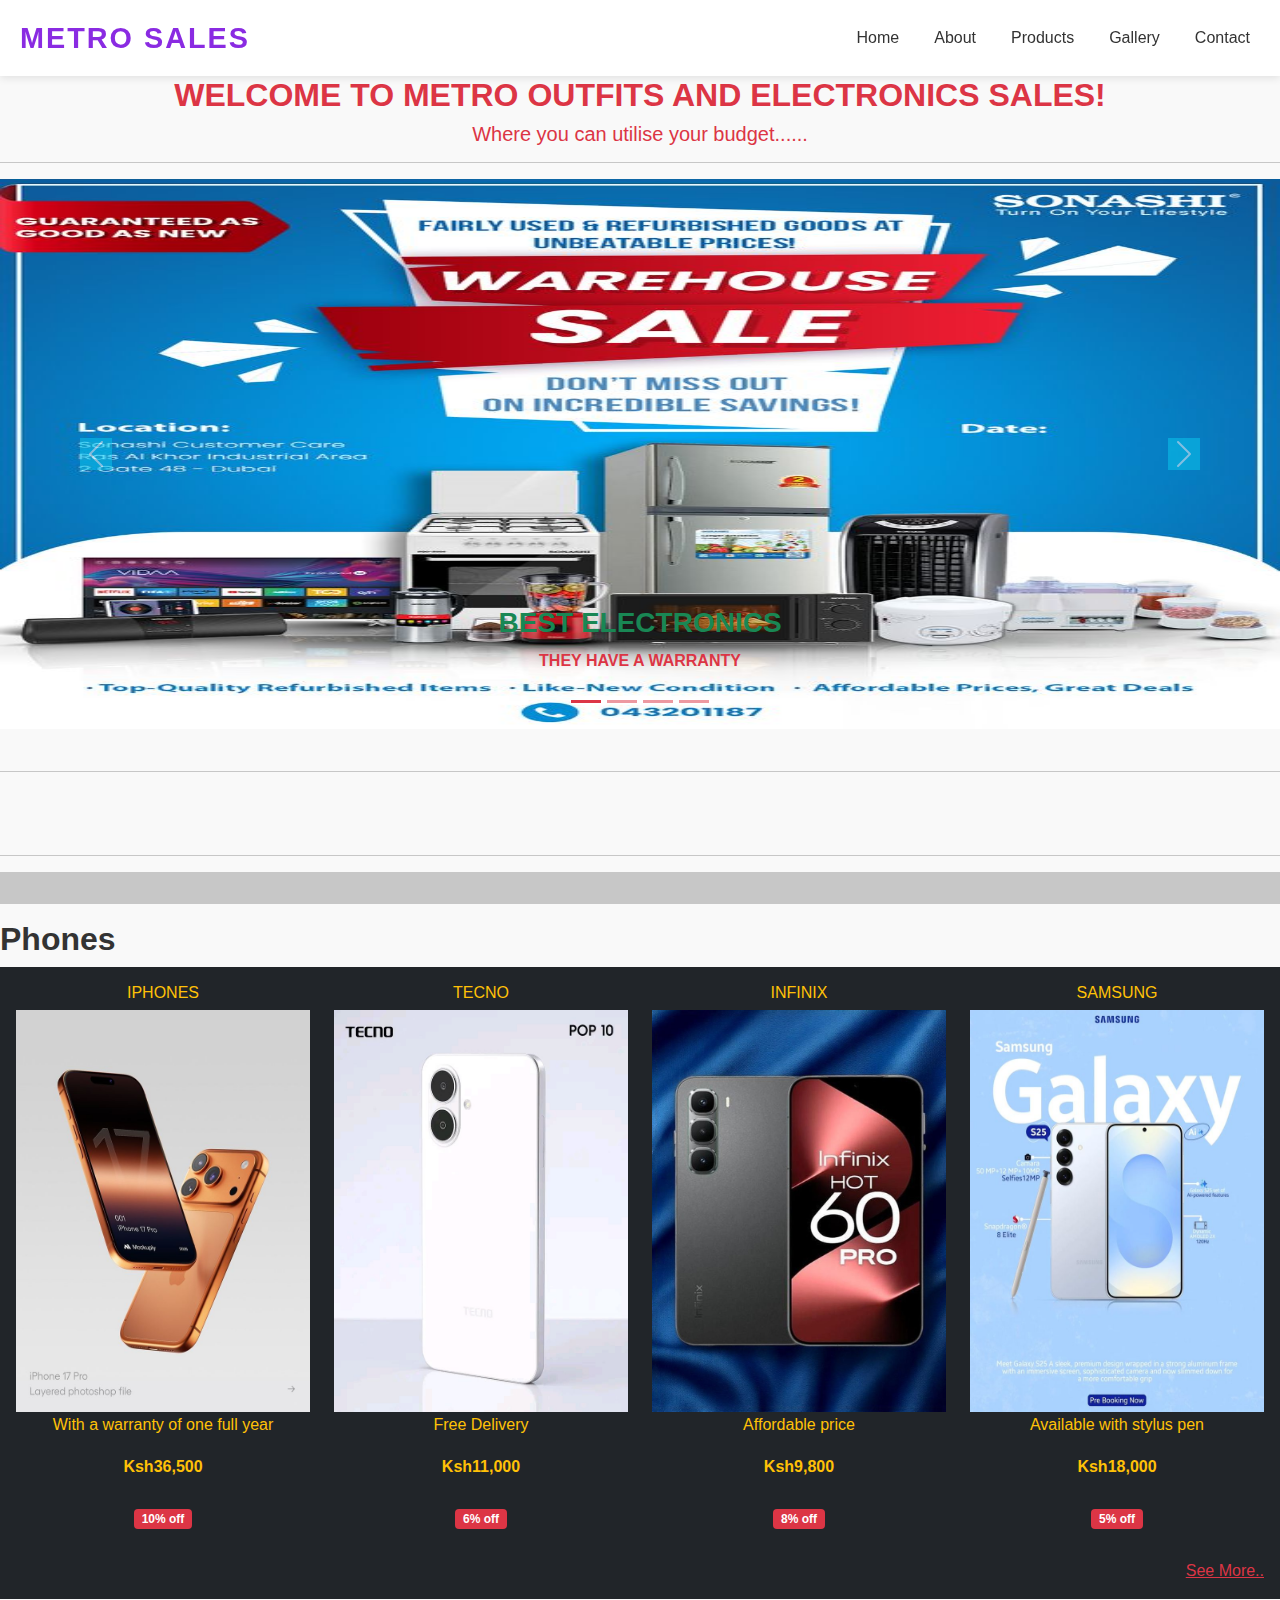
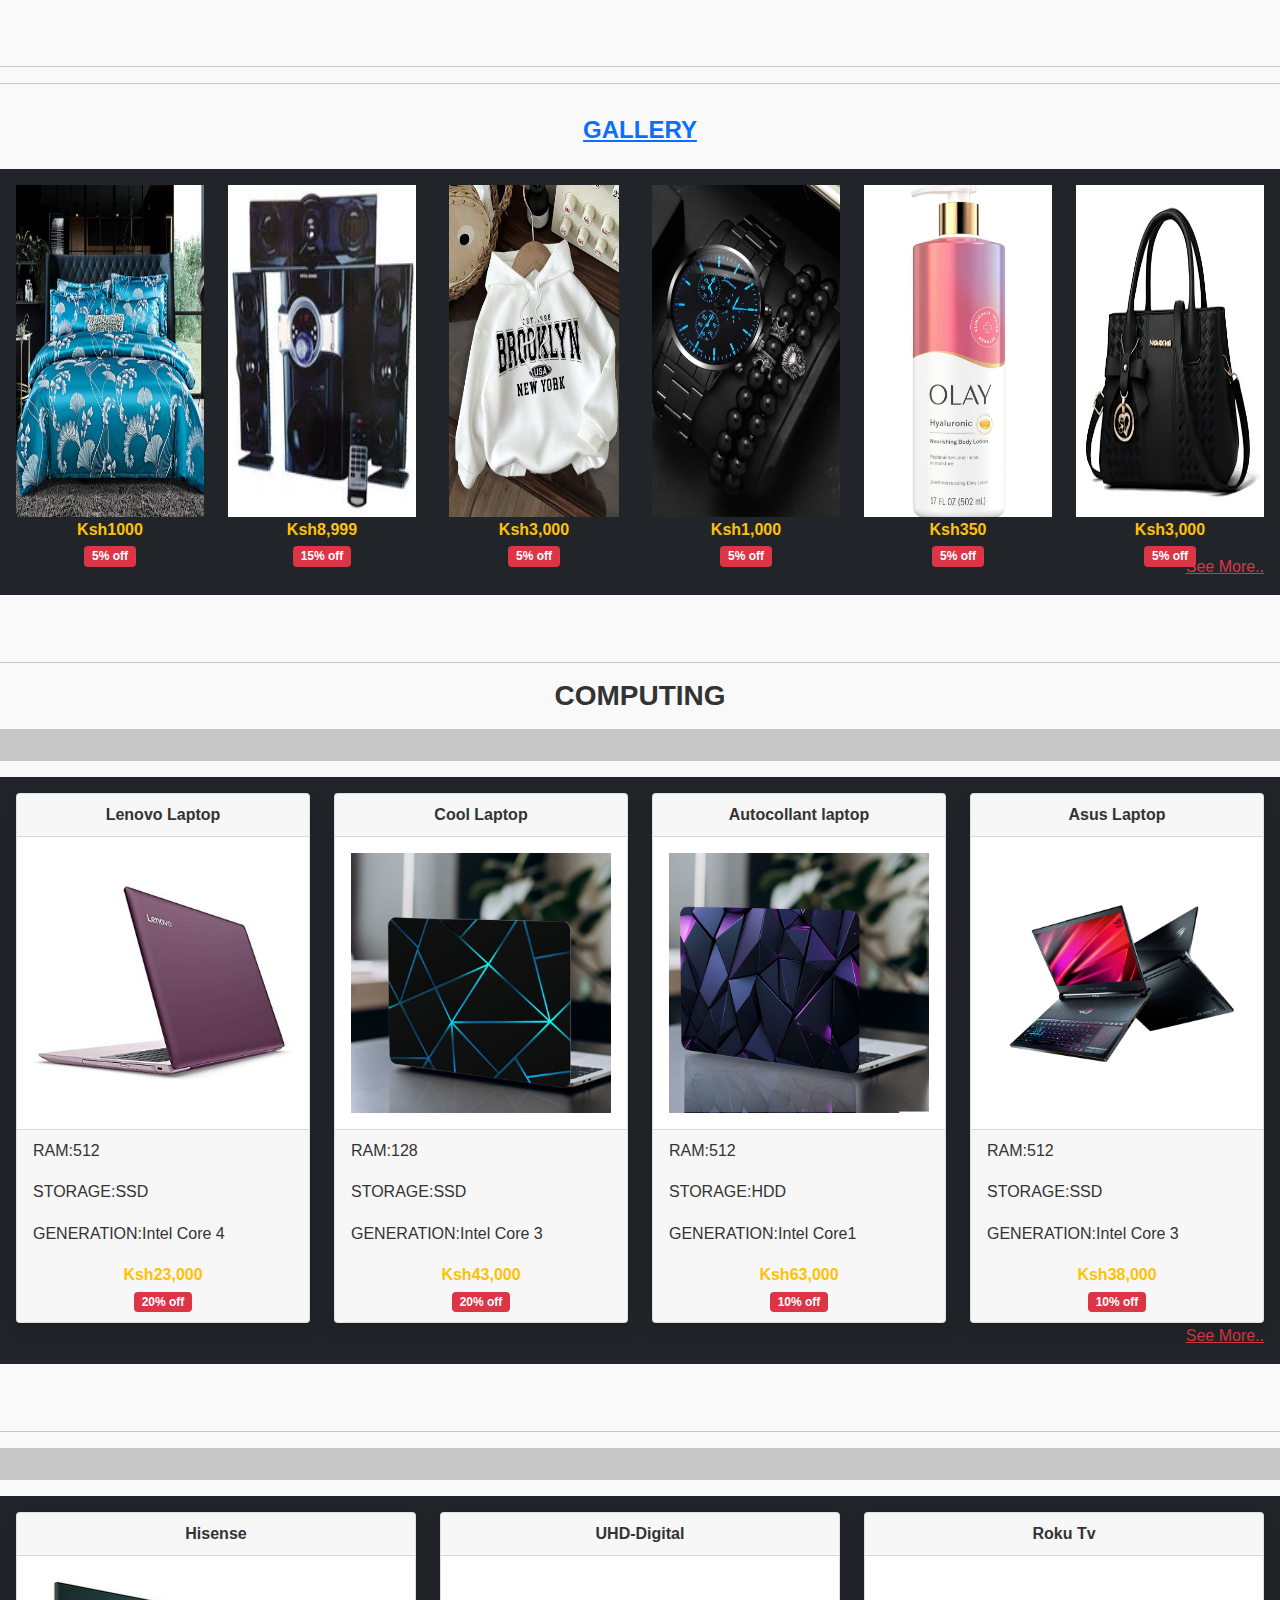
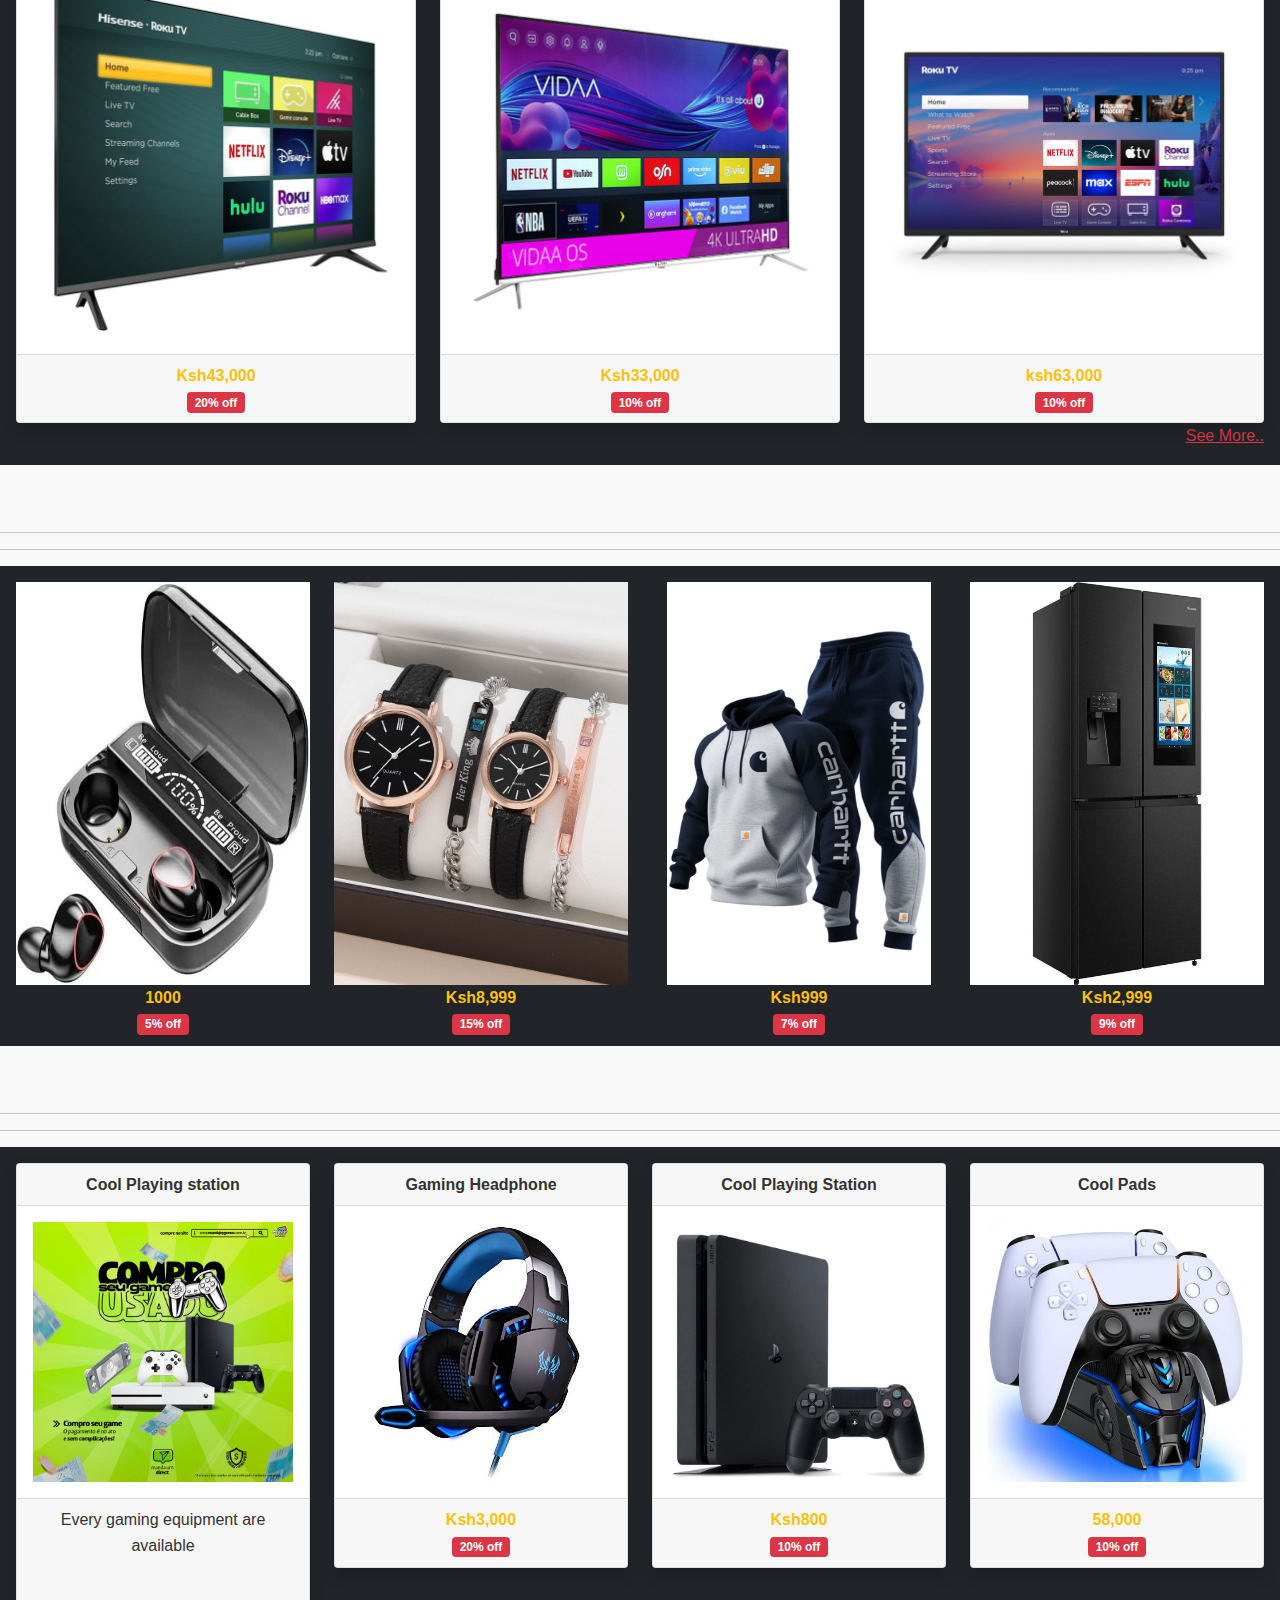
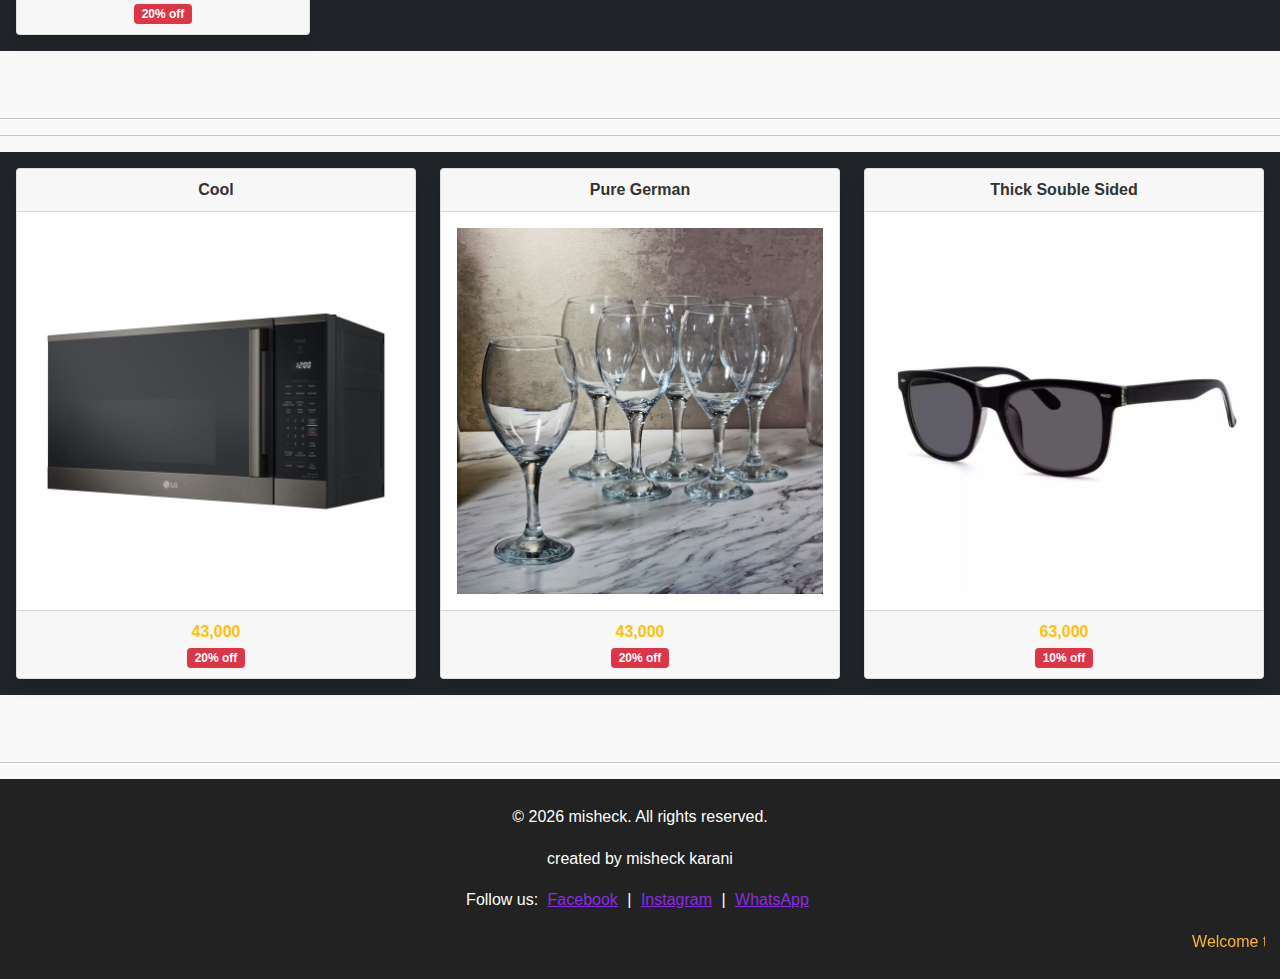
<file: index.html>
<!DOCTYPE html>
<html lang="en">
    <head>
      <meta charset="UTF-8">
      <meta name="viewport" content="width=device-width, initial-scale=1.0">
      <title>Home Page</title>
      <link rel="stylesheet" href="dist/css/bootstrap.css">
      <script src="dist/js/bootstrap.js"></script>
      <link rel="stylesheet" href="style.css">
    
    <style>
             /* Footer */
  footer { background:#222; color:#fff; padding:25px 15px; text-align:center;}
  footer a { color:#8a2be2; margin:0 5px; transition:0.3s;}
  footer a:hover { color:#f7b731;}
  footer marquee { color:#f7b731; margin-top:10px; display:block;}
  #nav{
    background-color: burlywood; color: crimson;
  }
</style>
<style>
  * { box-sizing: border-box; margin:0; padding:0; font-family: Arial,sans-serif;}
  body { background:#f9f9f9; color:#333; line-height:1.6;}

  /* Navbar */
  nav { display:flex; justify-content:space-between; align-items:center; padding:15px 20px; background:#fff; box-shadow:0 2px 8px rgba(0,0,0,0.1); position:sticky; top:0; z-index:100;}
  .logo { font-size:1.8rem; font-weight:bold; color:#8a2be2; letter-spacing:2px;}
  .nav-links { display:flex; gap:15px; align-items:center;}
  .nav-links a { text-decoration:none; color:#333; padding:5px 10px; border-radius:5px; transition:0.3s;}
  .nav-links a:hover { background:#8a2be2; color:#fff;}
  .login-btn, .profile-btn, .cart-btn { padding:5px 12px; border:none; background:#8a2be2; color:#fff; border-radius:5px; cursor:pointer; transition:0.3s;}
  .login-btn:hover, .profile-btn:hover, .cart-btn:hover { background:#6c1bbf;}

  /* Hamburger */
  .hamburger { display:none; flex-direction:column; cursor:pointer; gap:4px;}
  .hamburger div { width:25px; height:3px; background:#333;}


  /* Product Categories Buttons */
  .product-categories { display:flex; flex-wrap:wrap; justify-content:center; gap:20px; padding:50px 20px;}
  .category-btn { display:inline-block; padding:25px 35px; background:#8a2be2; color:#fff; font-size:1.2rem; border-radius:12px; text-decoration:none; transition:0.3s; text-align:center; width:180px;}
  .category-btn:hover { background:#6c1bbf; transform:scale(1.05); }

  /* Footer */
  footer { background:#222; color:#fff; padding:25px 15px; text-align:center;}
  footer a { color:#8a2be2; margin:0 5px; transition:0.3s;}
  footer a:hover { color:#f7b731;}
  footer marquee { color:#f7b731; margin-top:10px; display:block;}



  /* Responsive */
  @media(max-width:768px){ 
    .nav-links { display:none; flex-direction:column; background:#fff; position:absolute; top:60px; right:0; width:200px; box-shadow:0 2px 8px rgba(0,0,0,0.2); border-radius:5px;}
    .nav-links.active { display:flex;}
    .hamburger { display:flex;}
    .category-btn { width:45%; padding:20px; font-size:1rem;}
  }
 
</style>
</head>
<body>

<!-- Navbar -->
<nav>
  <div class="logo">METRO SALES</div>
  <div class="hamburger" id="hamburger"><div></div><div></div><div></div></div>
  <div class="nav-links" id="navLinks">
    <a href="index.html">Home</a>
    <a href="About.html">About</a>
    <a href="products.html">Products</a>
    <a href="gallery.html">Gallery</a>
    <a href="help.html">Contact</a>
   
  </div>
</nav>
        <!-- section one ends here --> 
         <!-- section 2 starts here -->
        <section class="text-danger">
            <h2 class="text-center "><b>WELCOME TO METRO OUTFITS AND ELECTRONICS SALES!</b></h2>
            <h5 class="text-center">Where you can utilise your budget...... </h5>
        </section>
       
        <hr><section class="row">
    <div class="col-lg-12">
        <div id="carouselExampleCaptions" class="carousel slide">
  <div class="carousel-indicators">
    <button type="button" data-bs-target="#carouselExampleCaptions" data-bs-slide-to="0" class="active bg-danger" aria-current="true" aria-label="Slide 1"></button>
    <button type="button" data-bs-target="#carouselExampleCaptions" data-bs-slide-to="1" aria-label="Slide 2" class="bg-danger"></button>
    <button type="button" data-bs-target="#carouselExampleCaptions" data-bs-slide-to="2" aria-label="Slide 3" class="bg-danger"></button>
    <button type="button" data-bs-target="#carouselExampleCaptions" data-bs-slide-to="3" aria-label="Slide 4" class="bg-danger"></button>
  </div>

  <div>
  <button class="carousel-control-prev" type="button" data-bs-target="#carouselExampleCaptions" data-bs-slide="prev">
    <span class="carousel-control-prev-icon bg-info" aria-hidden="true"></span>
    <span class="visually-hidden">Previous</span>
  </button>
  <button class="carousel-control-next" type="button" data-bs-target="#carouselExampleCaptions" data-bs-slide="next">
    <span class="carousel-control-next-icon bg-info" aria-hidden="true"></span>
    <span class="visually-hidden">Next</span>
  </button>
</div>
  <div class="carousel-inner">
    <div class="carousel-item active">
      <img src="ads/main2.jpg" class="d-block w-100" alt="..."  height="550px">
      <div class="carousel-caption d-none d-md-block">
        <h3 class="text-success"><b>BEST ELECTRONICS</b></h3>
        <p class="text-danger"><b>THEY HAVE A WARRANTY</b></p>
      </div>
    </div>
    <div class="carousel-item">
      <img src="ads/bedding2.jpg" class="d-block w-100" alt="..."  height="550px">
      <div class="carousel-caption d-none d-md-block">
        <h3 class="text-success"><b>COOL BEDDIINGS</b></h3>
        <p class="text-danger"><b>COMFY AND HIGH QUALITY</b></p>
      </div>
    </div>
    <div class="carousel-item">
      <img src="ads/computing.jpg" class="d-block w-100" alt="..." height="550px">
      <div class="carousel-caption d-none d-md-block">
        <h3 class="text-success"><b>HIGH STANDARDS LAPPTOPS</b></h3>
        <p class="text-danger"><b>HIGH QUALITY WITH DISCOUNTS</b></p>
      </div>
    </div>
    <div class="carousel-item">
      <img src="ads/phones.jpg" class="d-block w-100" alt="..." height="550px">
      <div class="carousel-caption d-none d-md-block">
        <h3 class="text-success"><b>LATEST PHONES</b></h3>
        <p class="text-danger"><b>HIGH QUALITY AND NEW FEATURES</b></p>
      </div>
    </div>

    
      </div>
  </div>
  </div>
  
  
</section><br><hr>
   
</section><br><br><hr>
        <!-- section 2 ends here -->
         <!-- section 3 starts here -->
         <hr class="p-3 text-center"><h2><b>Phones</b></h2>
        <section class="row p-3 bg-dark text-warning" >
            <div class="col-lg-3 text-center">
                <h6 >IPHONES</h6>
                <img src="images/iPhone 17 Pro Max 256gb - Laranja-cósmico.jpg" alt="bath1" height="70%" width="100%" id="hover">
                
                <p>With a warranty of one full year</p>
                <p></p>
                
                <b class="text-warning">Ksh36,500</b><br><br>

                <span class="badge bg-danger">10% off</span>
            </div>
            <div class="col-lg-3 text-center">
                <h6>TECNO</h6>
                <img src="images/Tecno Pop 10 2025 🥳.jpg" alt="bath2"  height="70%" width="100%" id="hover" >
                
                <p>Free Delivery</p>
                
                <b class="text-warning">Ksh11,000</b><br><br>

                <span class="badge bg-danger">6% off</span>
            </div>
            <div class="col-lg-3 text-center">
                <h6>INFINIX</h6>
                <img src="images/Smartphone HOT 60 Pro 256GB 8GB RAM – Tela 6_78_….jpg" alt="bath3"  height="70%" width="100%"id="hover">
                
                <p>Affordable price</p>
                
                <b class="text-warning">Ksh9,800</b><br><br>

                <span class="badge bg-danger">8% off</span>
            </div>
            <div class="col-lg-3 text-center">
                <h6>SAMSUNG</h6>
                <img src="images/Samsung phone advertising poster design_..📱…" alt="bath4"  height="70%" width="100%"id="hover">
                
                <p>Available with stylus pen</p>
                
                <b class="text-warning">Ksh18,000</b><br><br>

                <span class="badge bg-danger">5% off</span>
            </div>
            <a href="Phones.html" class="text-end text-danger">See More..</a>
        </section><br><br><hr>
        <!-- section 3 ends here -->
        <!-- section 4 starts here -->
        <hr><a href=""><h4 class="p-3 text-center"><b>GALLERY</b></h4></a>
        
        <section class="row p-3 bg-dark" id="back">
            <div class="col-lg-2 text-center bg-dark text-warning">
                <img src="beddings/duvet9.jpg" alt="fries" height="90%" width="100%" id="hover"><br>
                <b class="text-warning">Ksh1000</b><br>
                <span class="badge bg-danger">5% off</span>
            </div>

            <div class="col-lg-2 text-center">
                <img src="electronics/woover1.jpg" alt="soap" height="90%" width="100%"id="hover"><br>
                <b class="text-warning">Ksh8,999</b><br>
                <span class="badge bg-danger">15% off</span>
            </div>

            <div class="col-lg-2 text-center">
                <img src="fashion/hoodie5w.jpg" alt="perfume4" height="90%" width="90%" id="hover"><br>
                <b class="text-warning">Ksh3,000</b><br>
                <span class="badge bg-danger">5% off</span>
            </div>

            <div class="col-lg-2 text-center">
                <img src="images/watch1.jpg" alt="watch1" height="90%" width="100%" id="hover"><br>
                <b class="text-warning">Ksh1,000</b><br>
                <span class="badge bg-danger">5% off</span>
            </div>

            <div class="col-lg-2 text-center">
                <img src="images/OLAY Nourishing Hydrating Hyaluronic Acid Body….jpg" alt="OLAY" height="90%" width="100%" id="hover"><br>
                <b class="text-warning">Ksh350</b><br>
                <span class="badge bg-danger">5% off</span>
            </div>

            <div class="col-lg-2 text-center">
                <img src="images/Elegant & stylish ladies handbag with a chic brown….jpg" alt="phone4" height="90%" width="100%" id="hover"><br>
                <b class="text-warning">Ksh3,000</b><br>
                <span class="badge bg-danger">5% off</span>
            </div>
             <a href="gallery.html" class="text-end text-danger">See More..</a>
        </section><br><br><hr>
        <!-- section 4 ends here -->
         <!-- section 5 starts here -->
          <h3 class="text-center"><b>COMPUTING</b></h3>
        <hr class="p-3" ><section class="row p-3 bg-dark">
            <div class="col-lg-3 text-center">
                <!-- below is the div carring the card and its content -->
                <div class="card shadow text-">
                    <!-- below is the div with header section -->
                     <div class="card-header text-center"><b>Lenovo Laptop</b></div>

                      <!-- beloow is div containing body section card -->
                  <div class="card-body">
                    <img src="images/The Lenovo IdeaPad 330 15_6_ Premium Business….jpg" alt="" height="900%" width="100%" id="hover"> 
                  </div>
                  <!-- below is the div with the footer section of  card -->
                   <div class="card-footer">
                        <p class="text-start">RAM:512</p>
                        <P class="text-start">STORAGE:SSD</P>
                        <P class="text-start">GENERATION:Intel Core 4</P>
                        <b class="text-warning text-center">Ksh23,000</b> <br>

                         <span class="badge bg-danger ">20% off</span>
                  </div>
                </div>
            </div>
            
            <div class="col-lg-3 text-center" >
                <!-- below is the div carring the card and its content -->
                 <div class="card shadow">
                    <!-- below is the div with header section -->
                     <div class="card-header text-center"><b>Cool Laptop</b></div>

                     <!-- beloow is div containing body section card -->
                  <div class="card-body">
                    <img src="images/Étiquette autocollante en vinyle pour ordinateur….jpg" alt="" height="90%" width="100%" id="hover"> 
                  </div>
                <!-- below is the div with the footer section of  card -->
                 <div class="card-footer">
                    <p class="text-start">RAM:128</p>
                    <P class="text-start">STORAGE:SSD</P>
                    <P class="text-start">GENERATION:Intel Core 3</P>
                    <b class="text-warning text-center">Ksh43,000</b> <br>

                    <span class="badge bg-danger ">20% off</span>
                </div>
                     
                 </div>

                 
            </div>
             <div class="col-lg-3 text-center">
                <!-- below is the div carring the card and its content -->
                 <div class="card shadow">
                    <!-- below is the div with header section -->
                     <div class="card-header text-center"><b>Autocollant laptop</b></div>

                      <!-- beloow is div containing body section card -->
                  <div class="card-body">
                    <img src="images/Autocollant beige pour ordinateur portable en….jpg" alt="" height="90%" width="100%" id="hover"> 
                  </div>
                <!-- below is the div with the footer section of  card -->
                 <div class="card-footer">
                    <p class="text-start">RAM:512</p>
                    <P class="text-start">STORAGE:HDD</P>
                    <P class="text-start">GENERATION:Intel Core1</P>
                    <b class="text-warning text-center">Ksh63,000</b> <br>

                    <span class="badge bg-danger ">10% off</span>
                </div>
                 </div>

                
            </div>
            
             <div class="col-lg-3 text-center">
                <!-- below is the div carring the card and its content -->
                 <div class="card shadow">
                    <!-- below is the div with header section -->
                     <div class="card-header text-center"><b>Asus Laptop</b></div>

                     <!-- beloow is div containing body section card -->
                  <div class="card-body">
                    <img src="images/ASUS ROG Zephyrus S on Behance.jpg" alt="" height="90%" width="100%" id="hover"> 
                  </div>
                <!-- below is the div with the footer section of  card -->
                 <div class="card-footer">
                    <p class="text-start">RAM:512</p>
                    <P class="text-start">STORAGE:SSD</P>
                    <P class="text-start">GENERATION:Intel Core 3</P>
                    <b class="text-warning text-center">Ksh38,000</b> <br>

                    <span class="badge bg-danger ">10% off</span>
                </div>
                 </div>

                 
            </div>
             <a href="computing.html" class="text-end text-danger">See More..</a>
        </section><br><br><hr>
        <!-- section 5 ends here -->

        <!--section 6 starts here  -->
        <hr  class="p-3"><section class="row p-3 bg-dark">
            <div class="col-lg-4 text-center">
                <!-- below is the div carring the card and its content -->
                <div class="card shadow">
                    <!-- below is the div with header section -->
                     <div class="card-header text-center"><b>Hisense</b></div>

                      <!-- beloow is div containing body section card -->
                  <div class="card-body">
                    <img src="images/Hisense 40_ Class 1080p FHD LED LCD Roku Smart TV….jpg" alt="" height="900%" width="100%" id="hover"> 
                  </div>
                  <!-- below is the div with the footer section of  card -->
                   <div class="card-footer">
                       
                        <b class="text-warning text-center">Ksh43,000</b> <br>

                         <span class="badge bg-danger ">20% off</span>
                  </div>
                </div>
            </div>
            
            <div class="col-lg-4 text-center" >
                <!-- below is the div carring the card and its content -->
                 <div class="card shadow">
                    <!-- below is the div with header section -->
                     <div class="card-header text-center"><b>UHD-Digital</b></div>

                     <!-- beloow is div containing body section card -->
                  <div class="card-body">
                    <img src="images/OEM ODM 4K digital uhd flat screen tv 75 inch….jpg" alt="" height="90%" width="100%" id="hover"> 
                  </div>
                <!-- below is the div with the footer section of  card -->
                 <div class="card-footer">
                    
                    <b class="text-warning text-center">Ksh33,000</b> <br>

                    <span class="badge bg-danger ">10% off</span>
                </div>
                     
                 </div>

                 
            </div>
             <div class="col-lg-4 text-center">
                <!-- below is the div carring the card and its content -->
                 <div class="card shadow">
                    <!-- below is the div with header section -->
                     <div class="card-header text-center"><b>Roku Tv</b></div>

                      <!-- beloow is div containing body section card -->
                  <div class="card-body">
                    <img src="images/Buy Roku 40-Inch 1080p Full HD Smart Roku TV with….jpg" alt="" height="90%" width="100%" id="hover"> 
                  </div>
                <!-- below is the div with the footer section of  card -->
                 <div class="card-footer">
                    
                    <b class="text-warning text-center">ksh63,000</b> <br>

                    <span class="badge bg-danger ">10% off</span>
                </div>
                 </div>

                
            </div>
             <a href="electronics.html" class="text-end text-danger">See More..</a>
        </section><br><br><hr>
        <!-- section 6 ends here -->
        <!-- sectioon 7 starts here -->
    <hr> <section class="row p-3 bg-dark">
            <div class="col-lg-3 text-center">
                <img src="images/airpods.jpg" alt="fries" height="90%" width="100%" id="hover"><br>
                <b class="text-warning">1000</b><br>
                <span class="badge bg-danger">5% off</span>
            </div>

            <div class="col-lg-3 text-center">
                <img src="images/couple.jpg" alt="soap" height="90%" width="100%" id="hover"><br>
                <b class="text-warning">Ksh8,999</b><br>
                <span class="badge bg-danger">15% off</span>
            </div>

            <div class="col-lg-3 text-center">
                <img src="images/cloth1.jpg" alt="perfume4" height="90%" width="90%" id="hover"><br>
                <b class="text-warning">Ksh999</b><br>
                <span class="badge bg-danger">7% off</span>
            </div>

            <div class="col-lg-3 text-center">
                <img src="images/fridge.jpg" alt="watch1" height="90%" width="100%" id="hover"><br>
                <b class="text-warning">Ksh2,999</b><br>
                <span class="badge bg-danger">9% off</span>
            </div>
           
             </section><br><br><hr>
        <!-- section 7 ends here -->
        <!-- section 8 starts here -->
             <hr><section class="row p-3 bg-dark">
            <div class="col-lg-3 text-center">
                <!-- below is the div carring the card and its content -->
                <div class="card shadow">
                    <!-- below is the div with header section -->
                     <div class="card-header text-center"><b>Cool Playing station</b></div>

                      <!-- beloow is div containing body section card -->
                  <div class="card-body">
                    <img src="images/gaming.jpg" alt="" height="90%" width="100%" id="hover"> 
                  </div>
                  <!-- below is the div with the footer section of  card -->
                   <div class="card-footer">
                        <p>Every gaming equipment are available</p>
                        <b class="text-warning text-center"></b> <br>

                         <span class="badge bg-danger ">20% off</span>
                  </div>
                </div>
            </div>
            
            <div class="col-lg-3 text-center" >
                <!-- below is the div carring the card and its content -->
                 <div class="card shadow">
                    <!-- below is the div with header section -->
                     <div class="card-header text-center"><b> Gaming Headphone</b></div>

                     <!-- beloow is div containing body section card -->
                  <div class="card-body">
                    <img src="images/pads (2).jpg" alt="" height="90%" width="100%" id="hover"> 
                  </div>
                <!-- below is the div with the footer section of  card -->
                 <div class="card-footer">
                    
                    <b class="text-warning text-center">Ksh3,000</b> <br>

                    <span class="badge bg-danger ">20% off</span>
                </div>
                     
                 </div>

                 
            </div>
             <div class="col-lg-3 text-center">
                <!-- below is the div carring the card and its content -->
                 <div class="card shadow">
                    <!-- below is the div with header section -->
                     <div class="card-header text-center"><b>Cool Playing Station</b></div>

                      <!-- beloow is div containing body section card -->
                  <div class="card-body">
                    <img src="images/PS4 PLAYSTATION SONY SLIM 500 gb + 1 JOGO - ENVIO….jpg" alt="" height="90%" width="100%" id="hover"> 
                  </div>
                <!-- below is the div with the footer section of  card -->
                 <div class="card-footer">
                   
                    <b class="text-warning text-center">Ksh800</b> <br>

                    <span class="badge bg-danger ">10% off</span>
                </div>
                 </div>

                
            </div>
            
             <div class="col-lg-3 text-center">
                <!-- below is the div carring the card and its content -->
                 <div class="card shadow">
                    <!-- below is the div with header section -->
                     <div class="card-header text-center"><b>Cool Pads</b></div>

                     <!-- beloow is div containing body section card -->
                  <div class="card-body">
                    <img src="images/pads (1).jpg" alt="" height="90%" width="100%" id="hover"> 
                  </div>
                <!-- below is the div with the footer section of  card -->
                 <div class="card-footer">
                    
                    <b class="text-warning text-center">58,000</b> <br>

                    <span class="badge bg-danger ">10% off</span>
                </div>
                 </div>

                 
            </div>
            
        </section><br><br><hr>
        <!-- section 5 ends here -->

        <!--section 6 starts here  -->
        <hr><section class="row p-3 bg-dark">
            <div class="col-lg-4 text-center">
                <!-- below is the div carring the card and its content -->
                <div class="card shadow">
                    <!-- below is the div with header section -->
                     <div class="card-header text-center"><b>Cool</b></div>

                      <!-- beloow is div containing body section card -->
                  <div class="card-body">
                    <img src="images/microwave.jpg" alt="" height="900%" width="100%" id="hover"> 
                  </div>
                  <!-- below is the div with the footer section of  card -->
                   <div class="card-footer">
                        
                        <b class="text-warning text-center">43,000</b> <br>

                         <span class="badge bg-danger ">20% off</span>
                  </div>
                </div>
            </div>
            
            <div class="col-lg-4 text-center" >
                <!-- below is the div carring the card and its content -->
                 <div class="card shadow">
                    <!-- below is the div with header section -->
                     <div class="card-header text-center"><b>Pure German</b></div>

                     <!-- beloow is div containing body section card -->
                  <div class="card-body">
                    <img src="images/glass1.jpg" alt="" height="90%" width="100%" id="hover"> 
                  </div>
                <!-- below is the div with the footer section of  card -->
                 <div class="card-footer">
                  
                    <b class="text-warning text-center">43,000</b> <br>

                    <span class="badge bg-danger ">20% off</span>
                </div>
                     
                 </div>

                 
            </div>
             <div class="col-lg-4 text-center">
                <!-- below is the div carring the card and its content -->
                 <div class="card shadow">
                    <!-- below is the div with header section -->
                     <div class="card-header text-center"><b>Thick Souble Sided</b></div>

                      <!-- beloow is div containing body section card -->
                  <div class="card-body">
                    <img src="images/Eyekeeper sunglasses reading glasses readers daily….jpg" alt="" height="90%" width="100%" id="hover"> 
                  </div>
                <!-- below is the div with the footer section of  card -->
                 <div class="card-footer">
                    
                    <b class="text-warning text-center">63,000</b> <br>

                    <span class="badge bg-danger ">10% off</span>
                </div>
                 </div>

                
            </div>
           
        </section><br><br><hr>
        <!-- section 8 ends here -->

    
<!-- Footer -->
<footer>
  <p>© 2026 misheck. All rights reserved.</p>
  <p>created by misheck karani</p>
  <p>Follow us: <a href="http://Facebook">Facebook</a> | <a href="http://Instagram">Instagram</a> | <a href="#">WhatsApp</a></p>
  <marquee>Welcome to Metro – supermarket and elegance in every product!</marquee>
</footer>
        

         
    
    </body>
</html>
</file>
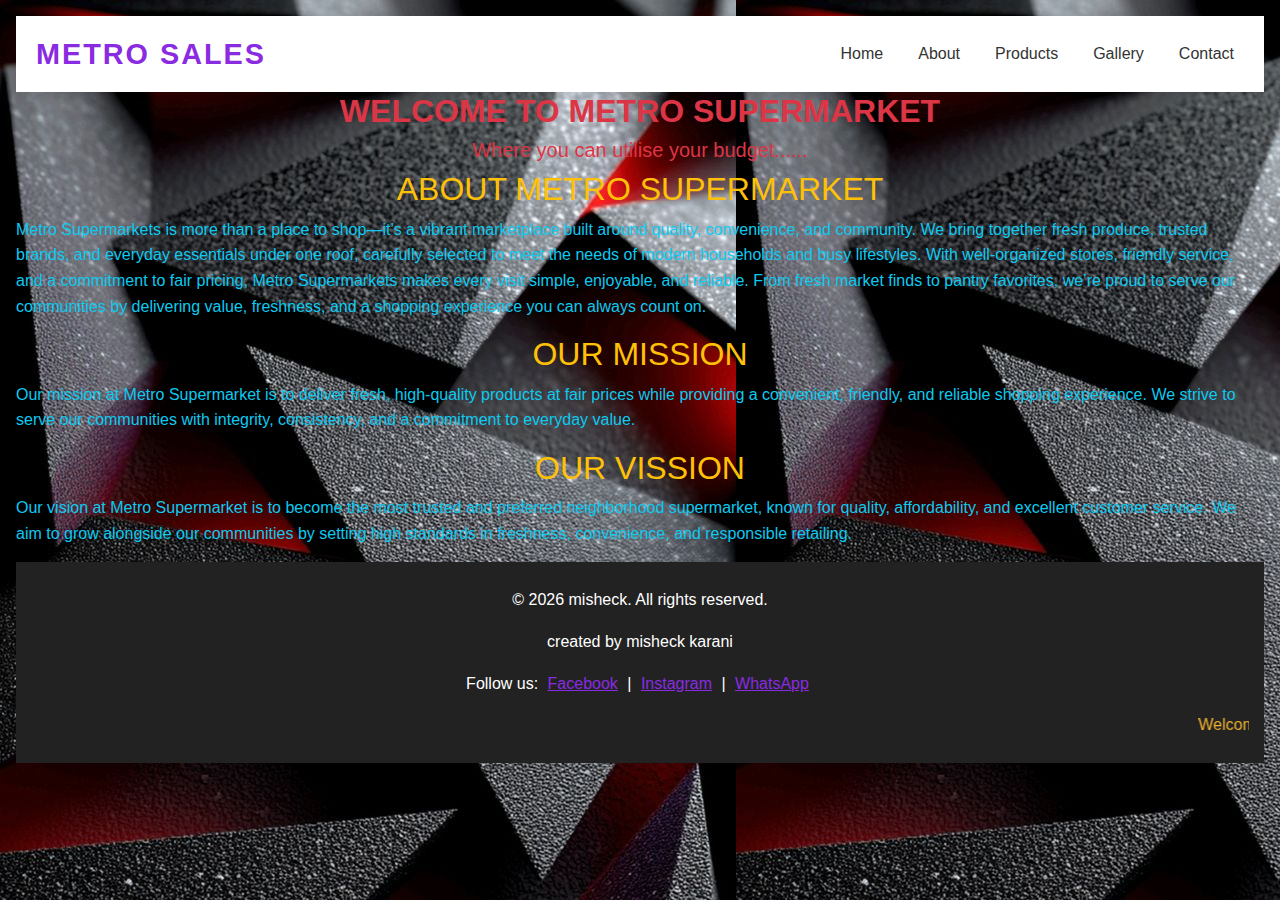
<file: About.html>
<hhtml>

    <head>
        <title>Awosome about page</title>

        <link rel="stylesheet" href="dist/css/bootstrap.css">
      <script src="dist/js/bootstrap.js"></script>
      <link rel="stylesheet" href="style.css">
    </head>

    
   
         <style>
  * { box-sizing: border-box; margin:0; padding:0; font-family: Arial,sans-serif;}
  body { background:#f9f9f9; color:#333; line-height:1.6;}

  /* Navbar */
  nav { display:flex; justify-content:space-between; align-items:center; padding:15px 20px; background:#fff; box-shadow:0 2px 8px rgba(0,0,0,0.1); position:sticky; top:0; z-index:100;}
  .logo { font-size:1.8rem; font-weight:bold; color:#8a2be2; letter-spacing:2px;}
  .nav-links { display:flex; gap:15px; align-items:center;}
  .nav-links a { text-decoration:none; color:#333; padding:5px 10px; border-radius:5px; transition:0.3s;}
  .nav-links a:hover { background:#8a2be2; color:#fff;}
  .login-btn, .profile-btn, .cart-btn { padding:5px 12px; border:none; background:#8a2be2; color:#fff; border-radius:5px; cursor:pointer; transition:0.3s;}
  .login-btn:hover, .profile-btn:hover, .cart-btn:hover { background:#6c1bbf;}

  /* Hamburger */
  .hamburger { display:none; flex-direction:column; cursor:pointer; gap:4px;}
  .hamburger div { width:25px; height:3px; background:#333;}


  /* Product Categories Buttons */
  .product-categories { display:flex; flex-wrap:wrap; justify-content:center; gap:20px; padding:50px 20px;}
  .category-btn { display:inline-block; padding:25px 35px; background:#8a2be2; color:#fff; font-size:1.2rem; border-radius:12px; text-decoration:none; transition:0.3s; text-align:center; width:180px;}
  .category-btn:hover { background:#6c1bbf; transform:scale(1.05); }

  /* Footer */
  footer { background:#222; color:#fff; padding:25px 15px; text-align:center;}
  footer a { color:#8a2be2; margin:0 5px; transition:0.3s;}
  footer a:hover { color:#f7b731;}
  footer marquee { color:#f7b731; margin-top:10px; display:block;}



  /* Responsive */
  @media(max-width:768px){ 
    .nav-links { display:none; flex-direction:column; background:#fff; position:absolute; top:60px; right:0; width:200px; box-shadow:0 2px 8px rgba(0,0,0,0.2); border-radius:5px;}
    .nav-links.active { display:flex;}
    .hamburger { display:flex;}
    .category-btn { width:45%; padding:20px; font-size:1rem;}
  }
 
</style>
</head>
<body class="p-3 text-info"  id="help">

<!-- Navbar -->
<nav>
  <div class="logo">METRO SALES</div>
  <div class="hamburger" id="hamburger"><div></div><div></div><div></div></div>
  <div class="nav-links" id="navLinks">
    <a href="index.html">Home</a>
    <a href="About.html">About</a>
    <a href="products.html">Products</a>
    <a href="gallery.html">Gallery</a>
    <a href="help.html">Contact</a>
    
   
  </div>
</nav>

          <section class="text-danger" id="back2">
            <h2 class="text-center "><b>WELCOME TO METRO SUPERMARKET</b></h2>
            <h5 class="text-center">Where you can utilise your budget...... </h5>
        </section>

        <h2 class="text-center text-warning">ABOUT METRO SUPERMARKET</h2>
        <p>Metro Supermarkets is more than a place to shop—it’s a vibrant marketplace built around quality, convenience, and community. We bring together fresh produce, trusted brands, and everyday essentials under one roof, carefully selected to meet the needs of modern households and busy lifestyles. With well-organized stores, friendly service, and a commitment to fair pricing, Metro Supermarkets makes every visit simple, enjoyable, and reliable. From fresh market finds to pantry favorites, we’re proud to serve our communities by delivering value, freshness, and a shopping experience you can always count on.</p>

        <h2 class="text-center text-warning">OUR MISSION</h2>
        <p>Our mission at Metro Supermarket is to deliver fresh, high-quality products at fair prices while providing a convenient, friendly, and reliable shopping experience. We strive to serve our communities with integrity, consistency, and a commitment to everyday value.</p>

        <h2 class="text-center text-warning">OUR VISSION</h2>
        <p>Our vision at Metro Supermarket is to become the most trusted and preferred neighborhood supermarket, known for quality, affordability, and excellent customer service. We aim to grow alongside our communities by setting high standards in freshness, convenience, and responsible retailing.</p>


        <!-- Footer -->
            <style>
             /* Footer */
  footer { background:#222; color:#fff; padding:25px 15px; text-align:center;}
  footer a { color:#8a2be2; margin:0 5px; transition:0.3s;}
  footer a:hover { color:#f7b731;}
  footer marquee { color:#f7b731; margin-top:10px; display:block;}
        </style>
<footer>
  <p>© 2026 misheck. All rights reserved.</p>
  <p>created by misheck karani</p>
  <p>Follow us: <a href="http://Facebook">Facebook</a> | <a href="http://Instagram">Instagram</a> | <a href="#">WhatsApp</a></p>
  <marquee>Welcome to Metro – supermarket and elegance in every product!</marquee>
</footer>
        
    
       
    </body>
</hhtml>
</file>
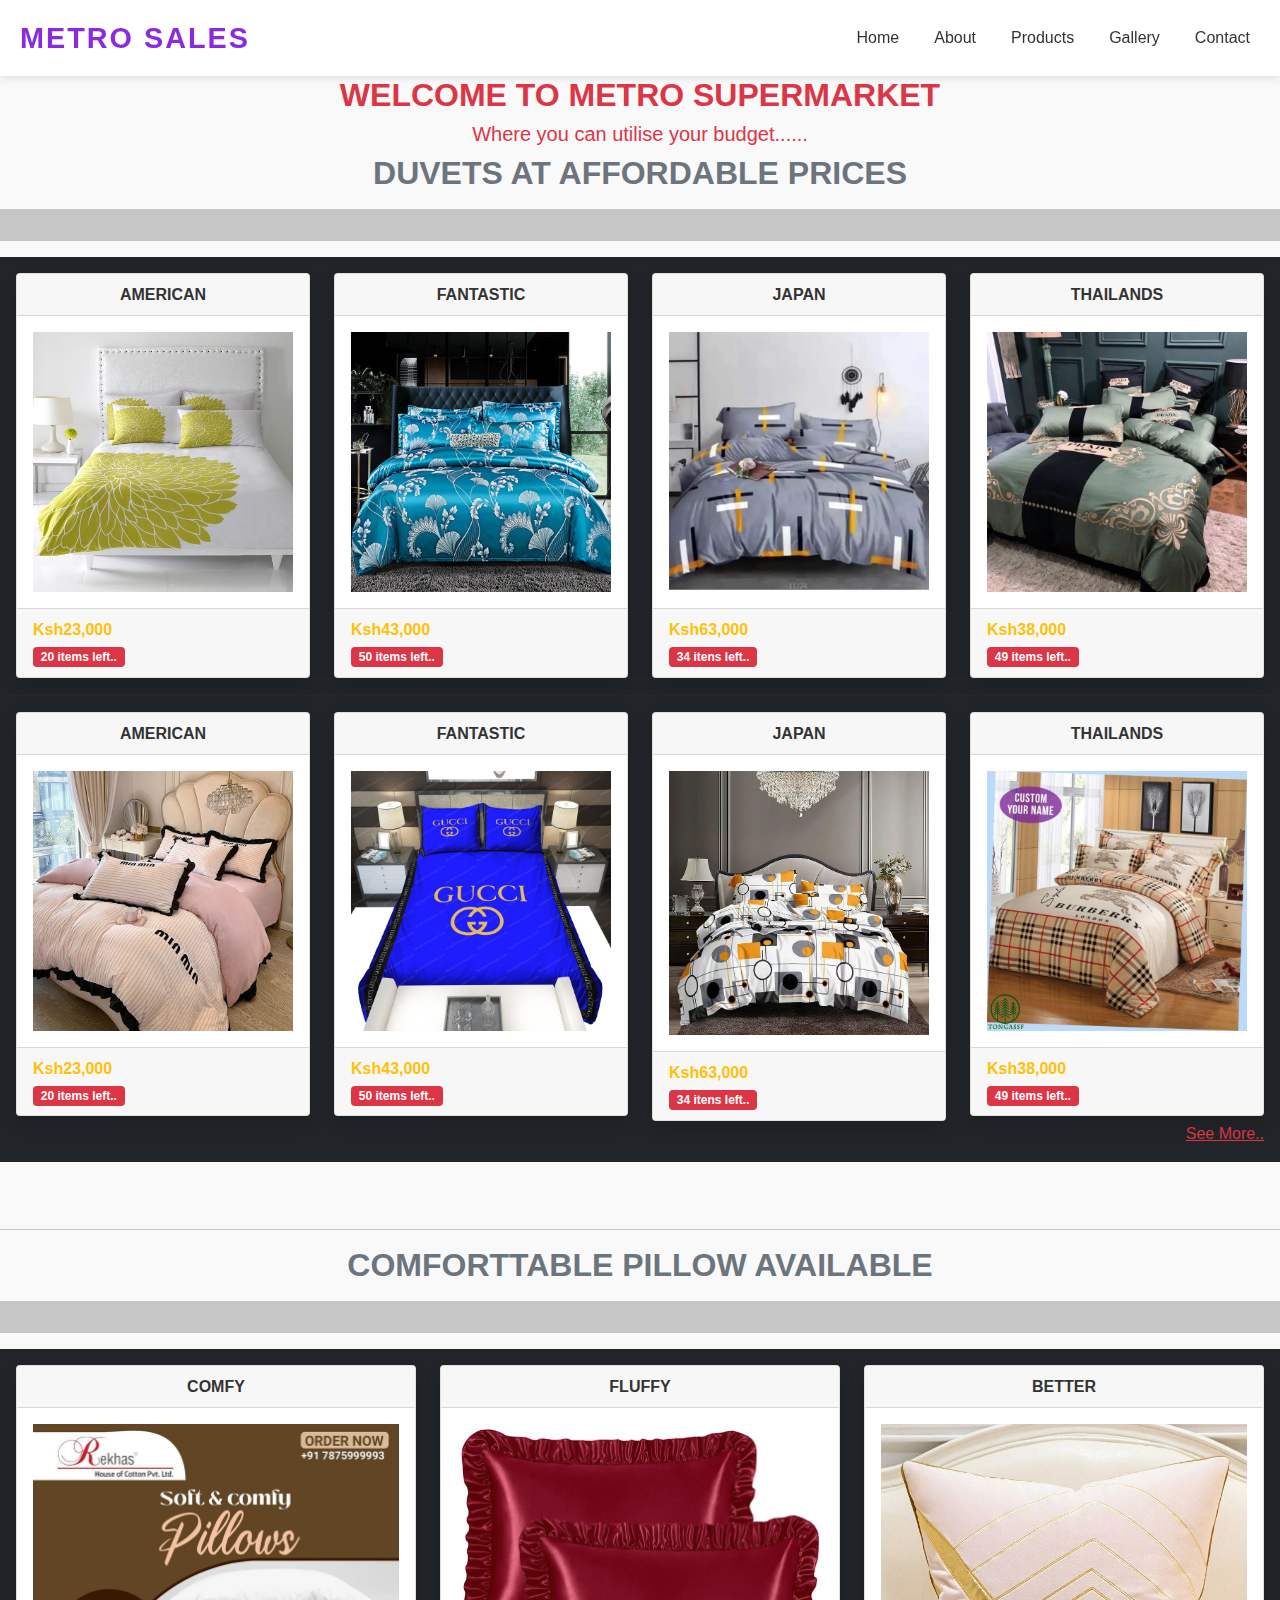
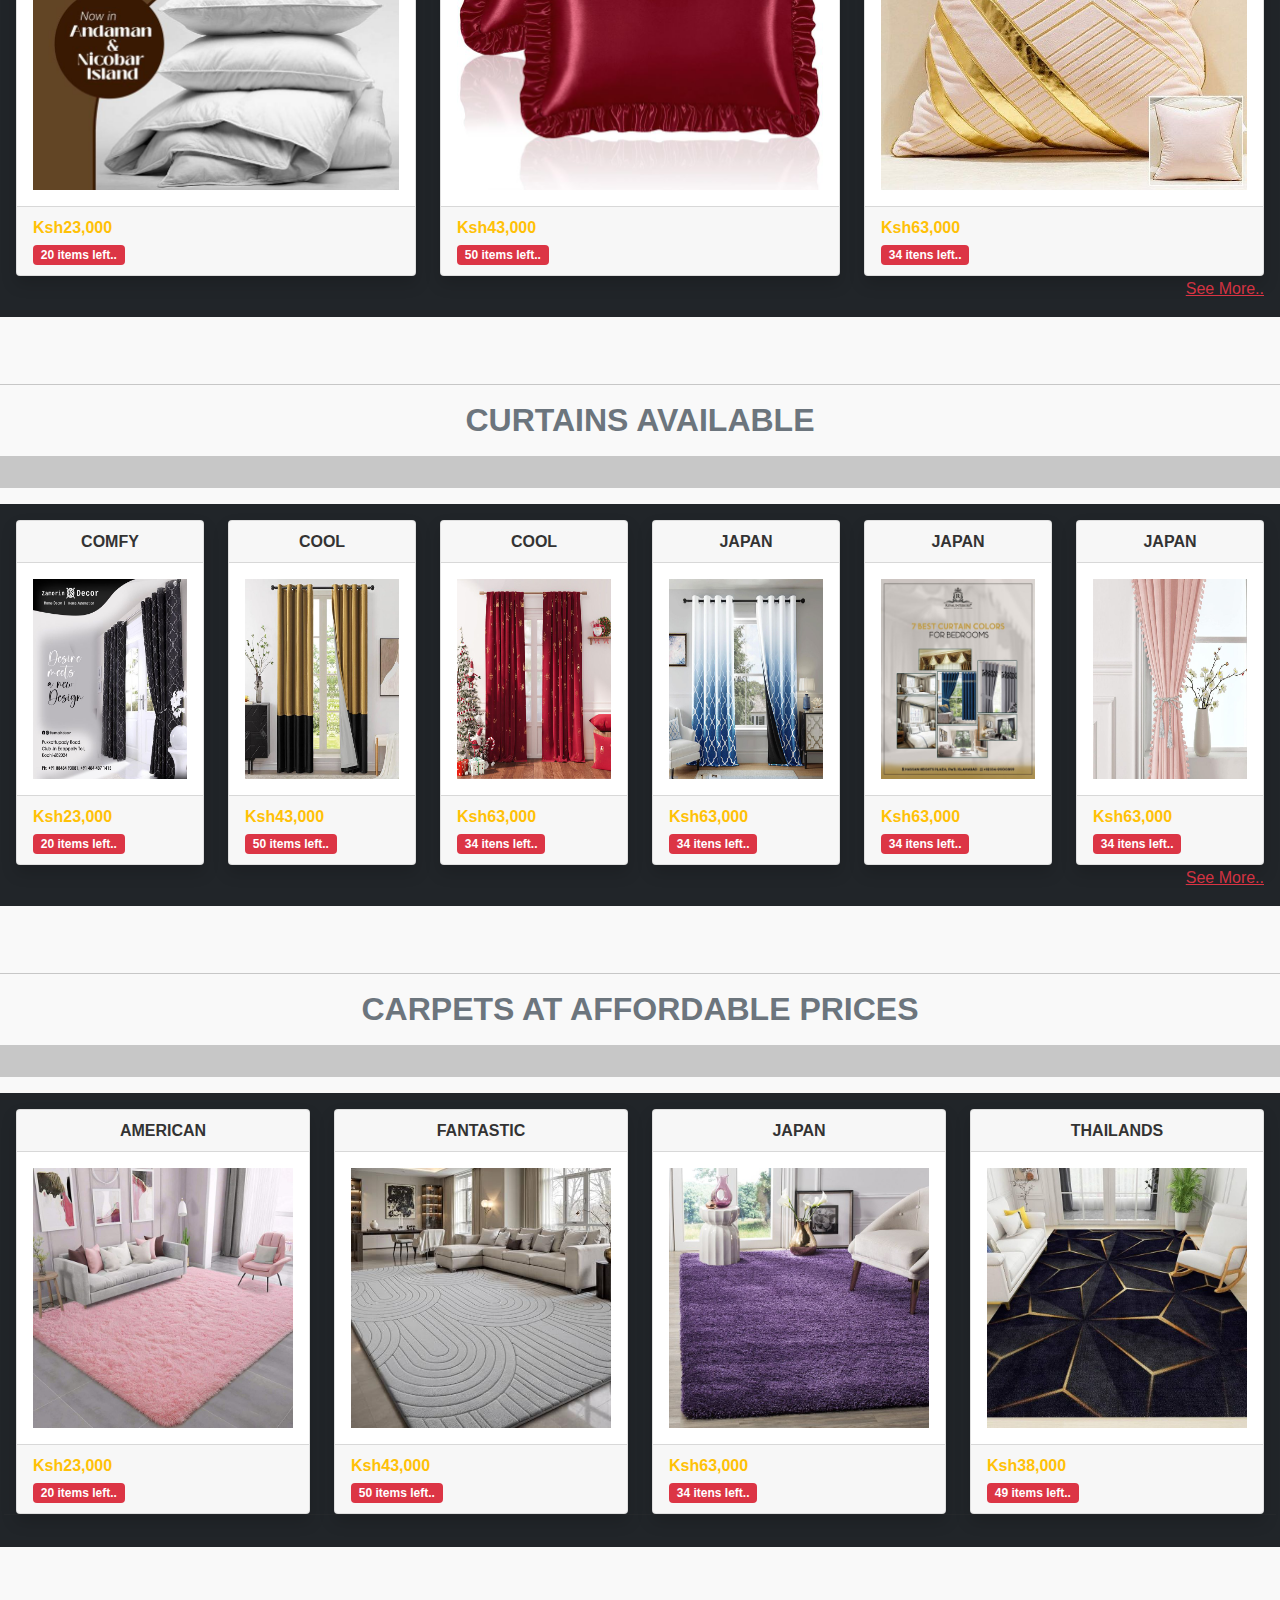
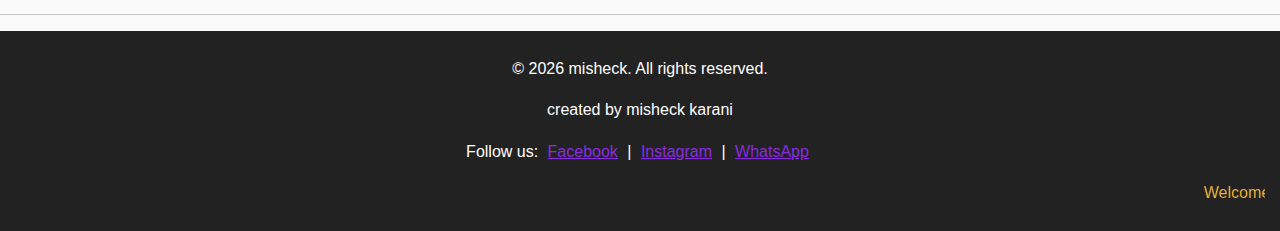
<file: beddings.html>
<!DOCTYPE html>
<html lang="en">
<head>
    <meta charset="UTF-8">
    <meta name="viewport" content="width=device-width, initial-scale=1.0">
    <title>Beddings</title>
    <link rel="stylesheet" href="dist/css/bootstrap.css">
      <script src="dist/js/bootstrap.js"></script>
      <link rel="stylesheet" href="style.css">
     <style>
             /* Footer */
  footer { background:#222; color:#fff; padding:25px 15px; text-align:center;}
  footer a { color:#8a2be2; margin:0 5px; transition:0.3s;}
  footer a:hover { color:#f7b731;}
  footer marquee { color:#f7b731; margin-top:10px; display:block;}
        </style>
 
         <style>
  * { box-sizing: border-box; margin:0; padding:0; font-family: Arial,sans-serif;}
  body { background:#f9f9f9; color:#333; line-height:1.6;}

  /* Navbar */
  nav { display:flex; justify-content:space-between; align-items:center; padding:15px 20px; background:#fff; box-shadow:0 2px 8px rgba(0,0,0,0.1); position:sticky; top:0; z-index:100;}
  .logo { font-size:1.8rem; font-weight:bold; color:#8a2be2; letter-spacing:2px;}
  .nav-links { display:flex; gap:15px; align-items:center;}
  .nav-links a { text-decoration:none; color:#333; padding:5px 10px; border-radius:5px; transition:0.3s;}
  .nav-links a:hover { background:#8a2be2; color:#fff;}
  .login-btn, .profile-btn, .cart-btn { padding:5px 12px; border:none; background:#8a2be2; color:#fff; border-radius:5px; cursor:pointer; transition:0.3s;}
  .login-btn:hover, .profile-btn:hover, .cart-btn:hover { background:#6c1bbf;}

  /* Hamburger */
  .hamburger { display:none; flex-direction:column; cursor:pointer; gap:4px;}
  .hamburger div { width:25px; height:3px; background:#333;}


  /* Product Categories Buttons */
  .product-categories { display:flex; flex-wrap:wrap; justify-content:center; gap:20px; padding:50px 20px;}
  .category-btn { display:inline-block; padding:25px 35px; background:#8a2be2; color:#fff; font-size:1.2rem; border-radius:12px; text-decoration:none; transition:0.3s; text-align:center; width:180px;}
  .category-btn:hover { background:#6c1bbf; transform:scale(1.05); }

  /* Footer */
  footer { background:#222; color:#fff; padding:25px 15px; text-align:center;}
  footer a { color:#8a2be2; margin:0 5px; transition:0.3s;}
  footer a:hover { color:#f7b731;}
  footer marquee { color:#f7b731; margin-top:10px; display:block;}



  /* Responsive */
  @media(max-width:768px){ 
    .nav-links { display:none; flex-direction:column; background:#fff; position:absolute; top:60px; right:0; width:200px; box-shadow:0 2px 8px rgba(0,0,0,0.2); border-radius:5px;}
    .nav-links.active { display:flex;}
    .hamburger { display:flex;}
    .category-btn { width:45%; padding:20px; font-size:1rem;}
  }
 
</style>
</head>
<body>

<!-- Navbar -->
<nav>
  <div class="logo">METRO SALES</div>
  <div class="hamburger" id="hamburger"><div></div><div></div><div></div></div>
  <div class="nav-links" id="navLinks">
    <a href="index.html">Home</a>
    <a href="About.html">About</a>
    <a href="products.html">Products</a>
    <a href="gallery.html">Gallery</a>
    <a href="help.html">Contact</a>
   
  </div>
</nav>

          <section class="text-danger" id="back2">
            <h2 class="text-center "><b>WELCOME TO METRO SUPERMARKET</b></h2>
            <h5 class="text-center">Where you can utilise your budget...... </h5>
        </section>

          <h2 class="text-center text-secondary"><b>DUVETS AT AFFORDABLE PRICES</b></h2>
          <hr class="p-3" ><section class="row p-3 bg-dark">
            <div class="col-lg-3 ">
                <!-- below is the div carring the card and its content -->
                <div class="card shadow text-">
                    <!-- below is the div with header section -->
                     <div class="card-header text-center"><b>AMERICAN</b></div>

                      <!-- beloow is div containing body section card -->
                  <div class="card-body">
                    <img src="beddings/duvet2.jpg" alt="" height="90%" width="100%" id="hover"> 
                  </div>
                  <!-- below is the div with the footer section of  card -->
                   <div class="card-footer">
                       
                        <b class="text-warning text-center">Ksh23,000</b> <br>

                         <span class="badge bg-danger text-center">20 items left..</span>
                  </div>
                </div>
            </div>
            
            <div class="col-lg-3" >
                <!-- below is the div carring the card and its content -->
                 <div class="card shadow">
                    <!-- below is the div with header section -->
                     <div class="card-header text-center"><b>FANTASTIC</b></div>

                     <!-- beloow is div containing body section card -->
                  <div class="card-body">
                    <img src="beddings/duvet9.jpg" alt="" height="90%" width="100%" id="hover"> 
                  </div>
                <!-- below is the div with the footer section of  card -->
                 <div class="card-footer">
                    
                    <b class="text-warning text-center">Ksh43,000</b> <br>

                    <span class="badge bg-danger ">50 items left..</span>
                </div>
                     
                 </div>

                 
            </div>
             <div class="col-lg-3 ">
                <!-- below is the div carring the card and its content -->
                 <div class="card shadow">
                    <!-- below is the div with header section -->
                     <div class="card-header text-center"><b>JAPAN</b></div>

                      <!-- beloow is div containing body section card -->
                  <div class="card-body">
                    <img src="beddings/duvet1.jpg" alt="" height="90%" width="100%" id="hover"> 
                  </div>
                <!-- below is the div with the footer section of  card -->
                 <div class="card-footer">
                    
                    <b class="text-warning text-center">Ksh63,000</b> <br>

                    <span class="badge bg-danger ">34 itens left..</span>
                </div>
                 </div>

                
            </div>
            
             <div class="col-lg-3 ">
                <!-- below is the div carring the card and its content -->
                 <div class="card shadow">
                    <!-- below is the div with header section -->
                     <div class="card-header text-center"><b>THAILANDS</b></div>

                     <!-- beloow is div containing body section card -->
                  <div class="card-body">
                    <img src="beddings/duvet4.jpg" alt="" height="90%" width="100%" id="hover"> 
                  </div>
                <!-- below is the div with the footer section of  card -->
                 <div class="card-footer">
                   
                    <b class="text-warning text-center">Ksh38,000</b> <br>

                    <span class="badge bg-danger ">49 items left..</span>
                </div>
                 </div>

                 
            </div><hr>
                 <!-- 2div -->

             <hr><div class="col-lg-3 ">
                <!-- below is the div carring the card and its content -->
                <div class="card shadow text-">
                    <!-- below is the div with header section -->
                     <div class="card-header text-center"><b>AMERICAN</b></div>

                      <!-- beloow is div containing body section card -->
                  <div class="card-body">
                    <img src="beddings/duvet8.jpg" alt="" height="90%" width="100%" id="hover"> 
                  </div>
                  <!-- below is the div with the footer section of  card -->
                   <div class="card-footer">
                        
                        <b class="text-warning text-center">Ksh23,000</b> <br>

                         <span class="badge bg-danger text-center">20 items left..</span>
                  </div>
                </div>
            </div>
            
            <div class="col-lg-3" >
                <!-- below is the div carring the card and its content -->
                 <div class="card shadow">
                    <!-- below is the div with header section -->
                     <div class="card-header text-center"><b>FANTASTIC</b></div>

                     <!-- beloow is div containing body section card -->
                  <div class="card-body">
                    <img src="beddings/duvet7.jpg" alt="" height="90%" width="100%" id="hover"> 
                  </div>
                <!-- below is the div with the footer section of  card -->
                 <div class="card-footer">
                    
                    <b class="text-warning text-center">Ksh43,000</b> <br>

                    <span class="badge bg-danger ">50 items left..</span>
                </div>
                     
                 </div>

                 
            </div>
             <div class="col-lg-3 ">
                <!-- below is the div carring the card and its content -->
                 <div class="card shadow">
                    <!-- below is the div with header section -->
                     <div class="card-header text-center"><b>JAPAN</b></div>

                      <!-- beloow is div containing body section card -->
                  <div class="card-body">
                    <img src="beddings/duvet6.jpg" alt="" height="90%" width="100%" id="hover"> 
                  </div>
                <!-- below is the div with the footer section of  card -->
                 <div class="card-footer">
                    
                    <b class="text-warning text-center">Ksh63,000</b> <br>

                    <span class="badge bg-danger ">34 itens left..</span>
                </div>
                 </div>

                
            </div>
            
             <div class="col-lg-3 ">
                <!-- below is the div carring the card and its content -->
                 <div class="card shadow">
                    <!-- below is the div with header section -->
                     <div class="card-header text-center"><b>THAILANDS</b></div>

                     <!-- beloow is div containing body section card -->
                  <div class="card-body">
                    <img src="beddings/duvet5.jpg" alt="" height="90%" width="100%" id="hover"> 
                  </div>
                <!-- below is the div with the footer section of  card -->
                 <div class="card-footer">
                   
                    <b class="text-warning text-center">Ksh38,000</b> <br>

                    <span class="badge bg-danger ">49 items left..</span>
                </div>
                 </div>

                 
            </div>
             <a href="Laptops" class="text-end text-danger">See More..</a>
        </section><br><br><hr>

        <!-- second section starts here -->

            <h2 class="text-center text-secondary"><b>COMFORTTABLE PILLOW AVAILABLE</b></h2>
          <hr class="p-3" ><section class="row p-3 bg-dark">
            <div class="col-lg-4 ">
                <!-- below is the div carring the card and its content -->
                <div class="card shadow text-">
                    <!-- below is the div with header section -->
                     <div class="card-header text-center"><b>COMFY</b></div>

                      <!-- beloow is div containing body section card -->
                  <div class="card-body">
                    <img src="beddings/piloow1.jpg" alt="" height="90%" width="100%" id="hover"> 
                  </div>
                  <!-- below is the div with the footer section of  card -->
                   <div class="card-footer">
                       
                        <b class="text-warning text-center">Ksh23,000</b> <br>

                         <span class="badge bg-danger text-center">20 items left..</span>
                  </div>
                </div>
            </div>
            
            <div class="col-lg-4" >
                <!-- below is the div carring the card and its content -->
                 <div class="card shadow">
                    <!-- below is the div with header section -->
                     <div class="card-header text-center"><b>FLUFFY</b></div>

                     <!-- beloow is div containing body section card -->
                  <div class="card-body">
                    <img src="beddings/pilow2.jpg" alt="" height="90%" width="100%" id="hover"> 
                  </div>
                <!-- below is the div with the footer section of  card -->
                 <div class="card-footer">
                    
                    <b class="text-warning text-center">Ksh43,000</b> <br>

                    <span class="badge bg-danger ">50 items left..</span>
                </div>
                     
                 </div>

                 
            </div>
             <div class="col-lg-4 ">
                <!-- below is the div carring the card and its content -->
                 <div class="card shadow">
                    <!-- below is the div with header section -->
                     <div class="card-header text-center"><b>BETTER</b></div>

                      <!-- beloow is div containing body section card -->
                  <div class="card-body">
                    <img src="beddings/pilow3.jpg" alt="" height="90%" width="100%" id="hover"> 
                  </div>
                <!-- below is the div with the footer section of  card -->
                 <div class="card-footer">
                    
                    <b class="text-warning text-center">Ksh63,000</b> <br>

                    <span class="badge bg-danger ">34 itens left..</span>
                </div>
                 </div>

                
            </div>
            
             
             <a href="Laptops" class="text-end text-danger">See More..</a>
        </section><br><br><hr>
        <!-- second section ends here -->


        <!-- third section starts here -->
 
          <h2 class="text-center text-secondary"><b>CURTAINS AVAILABLE</b></h2>
          <hr class="p-3" ><section class="row p-3 bg-dark">
            <div class="col-lg-2">
                <!-- below is the div carring the card and its content -->
                <div class="card shadow text-">
                    <!-- below is the div with header section -->
                     <div class="card-header text-center"><b>COMFY</b></div>

                      <!-- beloow is div containing body section card -->
                  <div class="card-body">
                    <img src="beddings/curtain1.jpg" alt="" height="200PX" width="100%" id="hover"> 
                  </div>
                  <!-- below is the div with the footer section of  card -->
                   <div class="card-footer">
                        
                        <b class="text-warning text-center">Ksh23,000</b> <br>

                         <span class="badge bg-danger text-center">20 items left..</span>
                  </div>
                </div>
            </div>
            
            <div class="col-lg-2" >
                <!-- below is the div carring the card and its content -->
                 <div class="card shadow">
                    <!-- below is the div with header section -->
                     <div class="card-header text-center"><b>COOL</b></div>

                     <!-- beloow is div containing body section card -->
                  <div class="card-body">
                    <img src="beddings/curtain7.jpg" alt="" height="200PX" width="100%" id="hover"> 
                  </div>
                <!-- below is the div with the footer section of  card -->
                 <div class="card-footer">
                   
                    <b class="text-warning text-center">Ksh43,000</b> <br>

                    <span class="badge bg-danger ">50 items left..</span>
                </div>
                     
                 </div>

                 
            </div>
             <div class="col-lg-2 ">
                <!-- below is the div carring the card and its content -->
                 <div class="card shadow">
                    <!-- below is the div with header section -->
                     <div class="card-header text-center"><b>COOL</b></div>

                      <!-- beloow is div containing body section card -->
                  <div class="card-body">
                    <img src="beddings/curtain8.jpg" alt="" height="200PX" width="100%" id="hover"> 
                  </div>
                <!-- below is the div with the footer section of  card -->
                 <div class="card-footer">
                    
                    <b class="text-warning text-center">Ksh63,000</b> <br>

                    <span class="badge bg-danger ">34 itens left..</span>
                </div>
                 </div>

                
            </div>

              <div class="col-lg-2 ">
                <!-- below is the div carring the card and its content -->
                 <div class="card shadow">
                    <!-- below is the div with header section -->
                     <div class="card-header text-center"><b>JAPAN</b></div>

                      <!-- beloow is div containing body section card -->
                  <div class="card-body">
                    <img src="beddings/curtain3.jpg" alt="" height="200PX" width="100%" id="hover"> 
                  </div>
                <!-- below is the div with the footer section of  card -->
                 <div class="card-footer">
                    
                    <b class="text-warning text-center">Ksh63,000</b> <br>

                    <span class="badge bg-danger ">34 itens left..</span>
                </div>
                 </div>

                
            </div>

              <div class="col-lg-2 ">
                <!-- below is the div carring the card and its content -->
                 <div class="card shadow">
                    <!-- below is the div with header section -->
                     <div class="card-header text-center"><b>JAPAN</b></div>

                      <!-- beloow is div containing body section card -->
                  <div class="card-body">
                    <img src="beddings/curtain4r.jpg" alt="" height="200PX" width="100%" id="hover"> 
                  </div>
                <!-- below is the div with the footer section of  card -->
                 <div class="card-footer">
                    
                    <b class="text-warning text-center">Ksh63,000</b> <br>

                    <span class="badge bg-danger ">34 itens left..</span>
                </div>
                 </div>

                
            </div>

              <div class="col-lg-2 ">
                <!-- below is the div carring the card and its content -->
                 <div class="card shadow">
                    <!-- below is the div with header section -->
                     <div class="card-header text-center"><b>JAPAN</b></div>

                      <!-- beloow is div containing body section card -->
                  <div class="card-body">
                    <img src="beddings/curtain5.jpg" alt="" height="200PX" width="100%" id="hover"> 
                  </div>
                <!-- below is the div with the footer section of  card -->
                 <div class="card-footer">
                   
                    <b class="text-warning text-center">Ksh63,000</b> <br>

                    <span class="badge bg-danger ">34 itens left..</span>
                </div>
                 </div>

                
            </div>
            
             
             <a href="Laptops" class="text-end text-danger">See More..</a>
        </section><br><br><hr>
        <!-- third section ends here -->


        <!-- section four starts here -->
         
          <h2 class="text-center text-secondary"><b>CARPETS AT AFFORDABLE PRICES</b></h2>
          <hr class="p-3" ><section class="row p-3 bg-dark">
            <div class="col-lg-3 ">
                <!-- below is the div carring the card and its content -->
                <div class="card shadow text-">
                    <!-- below is the div with header section -->
                     <div class="card-header text-center"><b>AMERICAN</b></div>

                      <!-- beloow is div containing body section card -->
                  <div class="card-body">
                    <img src="beddings/cxarpet1.jpg" alt="" height="90%" width="100%" id="hover"> 
                  </div>
                  <!-- below is the div with the footer section of  card -->
                   <div class="card-footer">
                        
                        <b class="text-warning text-center">Ksh23,000</b> <br>

                         <span class="badge bg-danger text-center">20 items left..</span>
                  </div>
                </div>
            </div>
            
            <div class="col-lg-3" >
                <!-- below is the div carring the card and its content -->
                 <div class="card shadow">
                    <!-- below is the div with header section -->
                     <div class="card-header text-center"><b>FANTASTIC</b></div>

                     <!-- beloow is div containing body section card -->
                  <div class="card-body">
                    <img src="beddings/carpet2.jpg" alt="" height="90%" width="100%" id="hover"> 
                  </div>
                <!-- below is the div with the footer section of  card -->
                 <div class="card-footer">
                   
                    <b class="text-warning text-center">Ksh43,000</b> <br>

                    <span class="badge bg-danger ">50 items left..</span>
                </div>
                     
                 </div>

                 
            </div>
             <div class="col-lg-3 ">
                <!-- below is the div carring the card and its content -->
                 <div class="card shadow">
                    <!-- below is the div with header section -->
                     <div class="card-header text-center"><b>JAPAN</b></div>

                      <!-- beloow is div containing body section card -->
                  <div class="card-body">
                    <img src="beddings/carpet3.jpg" alt="" height="90%" width="100%" id="hover"> 
                  </div>
                <!-- below is the div with the footer section of  card -->
                 <div class="card-footer">
                   
                    <b class="text-warning text-center">Ksh63,000</b> <br>

                    <span class="badge bg-danger ">34 itens left..</span>
                </div>
                 </div>

                
            </div>
            
             <div class="col-lg-3 ">
                <!-- below is the div carring the card and its content -->
                 <div class="card shadow">
                    <!-- below is the div with header section -->
                     <div class="card-header text-center"><b>THAILANDS</b></div>

                     <!-- beloow is div containing body section card -->
                  <div class="card-body">
                    <img src="beddings/carpet4.jpg" alt="" height="90%" width="100%" id="hover"> 
                  </div>
                <!-- below is the div with the footer section of  card -->
                 <div class="card-footer">
                    
                    <b class="text-warning text-center">Ksh38,000</b> <br>

                    <span class="badge bg-danger ">49 items left..</span>
                </div>
                 </div>

                 
            </div><hr>

         </section><br><br><hr>
        <!-- section four ends here -->

         
                    </div>
                 </section>

<!-- Footer -->
<footer>
  <p>© 2026 misheck. All rights reserved.</p>
  <p>created by misheck karani</p>
  <p>Follow us: <a href="http://Facebook">Facebook</a> | <a href="http://Instagram">Instagram</a> | <a href="#">WhatsApp</a></p>
  <marquee>Welcome to Metro – supermarket and elegance in every product!</marquee>
</footer>
        
    
</body>
</html>
</file>
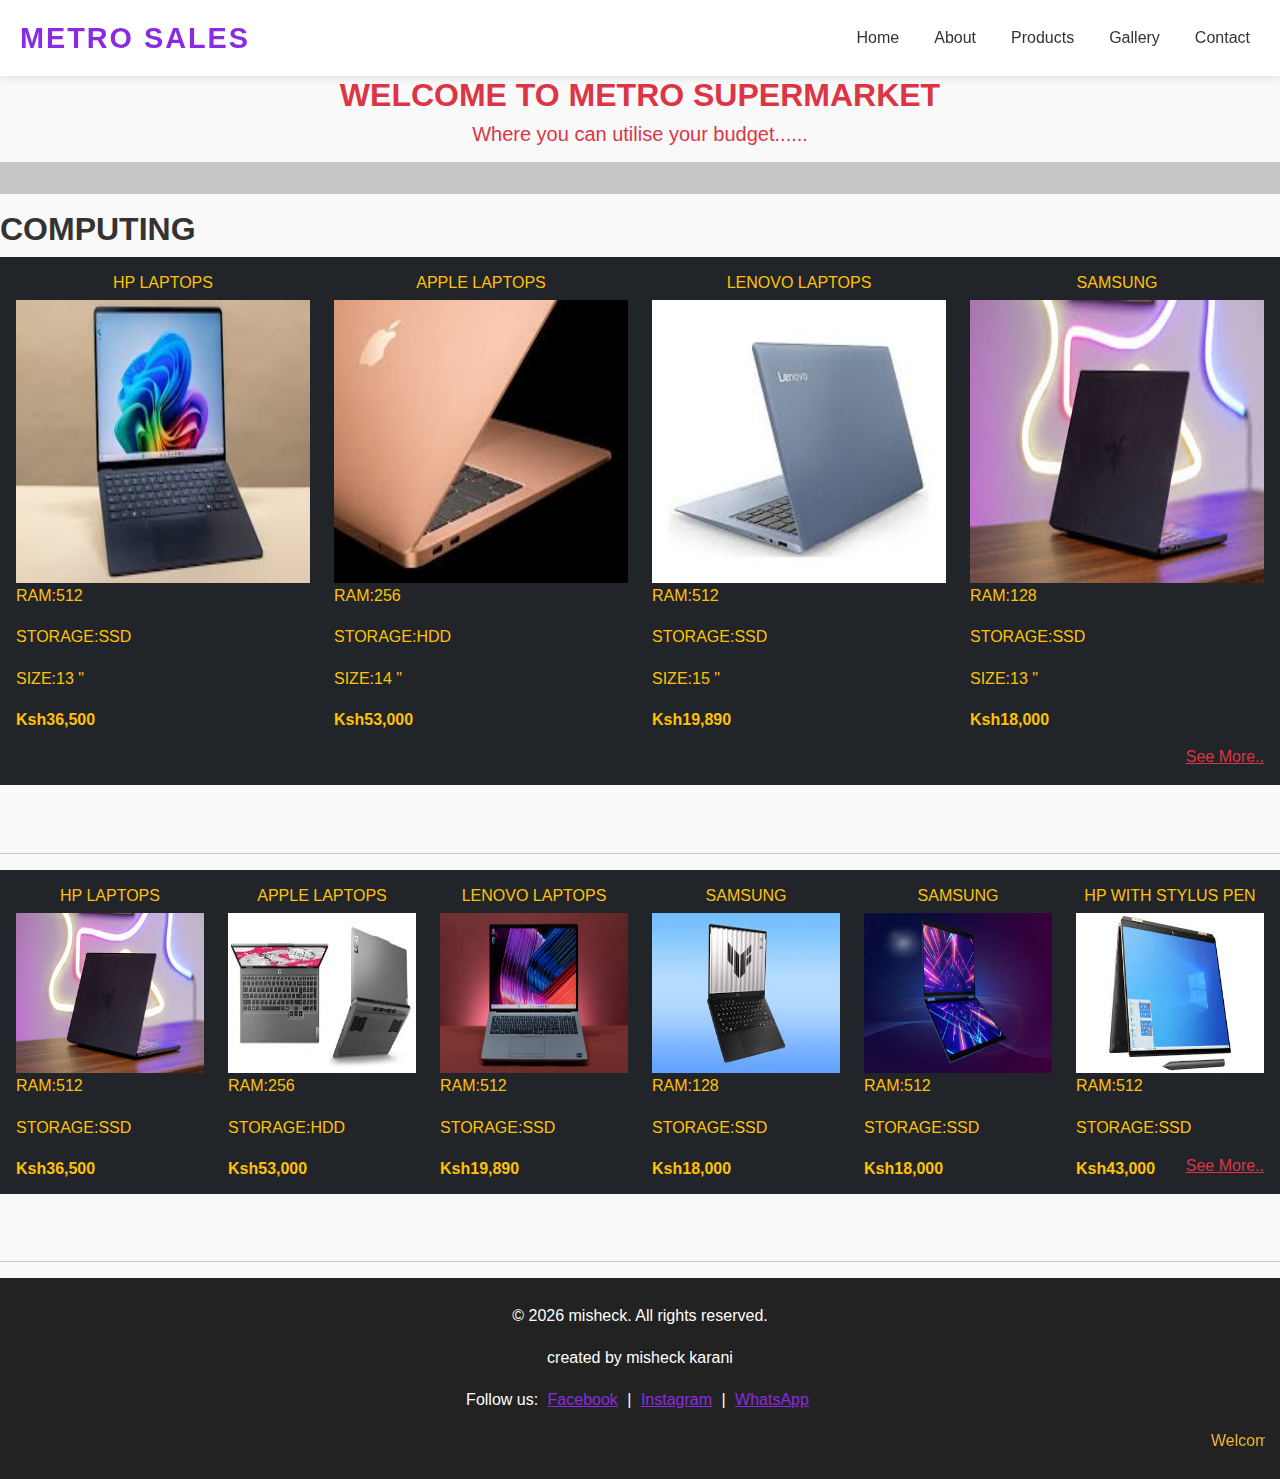
<file: computing.html>
<!DOCTYPE html>
<html lang="en">
<head>
    <meta charset="UTF-8">
    <meta name="viewport" content="width=device-width, initial-scale=1.0">
    <title>Document</title>
    <link rel="stylesheet" href="dist/css/bootstrap.css">
    <script src="dist/js/bootstrap.js"></script>
    <link rel="stylesheet" href="style.css">
<style>
  * { box-sizing: border-box; margin:0; padding:0; font-family: Arial,sans-serif;}
  body { background:#f9f9f9; color:#333; line-height:1.6;}

  /* Navbar */
  nav { display:flex; justify-content:space-between; align-items:center; padding:15px 20px; background:#fff; box-shadow:0 2px 8px rgba(0,0,0,0.1); position:sticky; top:0; z-index:100;}
  .logo { font-size:1.8rem; font-weight:bold; color:#8a2be2; letter-spacing:2px;}
  .nav-links { display:flex; gap:15px; align-items:center;}
  .nav-links a { text-decoration:none; color:#333; padding:5px 10px; border-radius:5px; transition:0.3s;}
  .nav-links a:hover { background:#8a2be2; color:#fff;}
  .login-btn, .profile-btn, .cart-btn { padding:5px 12px; border:none; background:#8a2be2; color:#fff; border-radius:5px; cursor:pointer; transition:0.3s;}
  .login-btn:hover, .profile-btn:hover, .cart-btn:hover { background:#6c1bbf;}

  /* Hamburger */
  .hamburger { display:none; flex-direction:column; cursor:pointer; gap:4px;}
  .hamburger div { width:25px; height:3px; background:#333;}


  /* Product Categories Buttons */
  .product-categories { display:flex; flex-wrap:wrap; justify-content:center; gap:20px; padding:50px 20px;}
  .category-btn { display:inline-block; padding:25px 35px; background:#8a2be2; color:#fff; font-size:1.2rem; border-radius:12px; text-decoration:none; transition:0.3s; text-align:center; width:180px;}
  .category-btn:hover { background:#6c1bbf; transform:scale(1.05); }

  /* Footer */
  footer { background:#222; color:#fff; padding:25px 15px; text-align:center;}
  footer a { color:#8a2be2; margin:0 5px; transition:0.3s;}
  footer a:hover { color:#f7b731;}
  footer marquee { color:#f7b731; margin-top:10px; display:block;}



  /* Responsive */
  @media(max-width:768px){ 
    .nav-links { display:none; flex-direction:column; background:#fff; position:absolute; top:60px; right:0; width:200px; box-shadow:0 2px 8px rgba(0,0,0,0.2); border-radius:5px;}
    .nav-links.active { display:flex;}
    .hamburger { display:flex;}
    .category-btn { width:45%; padding:20px; font-size:1rem;}
  }
 
</style>
</head>
<body>

<!-- Navbar -->
<nav>
  <div class="logo">METRO SALES</div>
  <div class="hamburger" id="hamburger"><div></div><div></div><div></div></div>
  <div class="nav-links" id="navLinks">
    <a href="index.html">Home</a>
    <a href="About.html">About</a>
    <a href="products.html">Products</a>
    <a href="gallery.html">Gallery</a>
    <a href="help.html">Contact</a>
    
   
  </div>
</nav>

          <section class="text-danger" id="back2">
            <h2 class="text-center "><b>WELCOME TO METRO SUPERMARKET</b></h2>
            <h5 class="text-center">Where you can utilise your budget...... </h5>
        </section>

         <hr class="p-3 text-center"><h2><b>COMPUTING</b></h2>
        <section class="row p-3 bg-dark text-warning" >
            <div class="col-lg-3 ">
                <h6 class="text-center">HP LAPTOPS</h6>
                <img src="computing/download (1).jpg" alt="bath1" height="60%" width="100%" id="hover">
                
                <p>RAM:512</p>
                <P>STORAGE:SSD</P>
                <P>SIZE:13 "</P>
                
                <b class="text-warning">Ksh36,500</b><br><br>
            </div>
            <div class="col-lg-3">
                <h6 class="text-center">APPLE LAPTOPS</h6>
                <img src="computing/download (10).jpg" alt="bath2"  height="60%" width="100%" id="hover" >
                
                <p>RAM:256</p>
                <P>STORAGE:HDD</P>
                <P>SIZE:14 "</P>

                
                <b class="text-warning">Ksh53,000</b><br><br>

               
            </div>
            <div class="col-lg-3 ">
                <h6 class="text-center">LENOVO LAPTOPS</h6>
                <img src="computing/download (11).jpg" alt="bath3"  height="60%" width="100%"id="hover">
                
                <p>RAM:512</p>
                <P>STORAGE:SSD</P>
                <P>SIZE:15 "</P>
                
                <b class="text-warning">Ksh19,890</b><br><br>

                
            </div>
            <div class="col-lg-3 ">
                <h6 class="text-center">SAMSUNG</h6>
                <img src="computing/download (2).jpg" alt="bath4"  height="60%" width="100%"id="hover">
                
                <p>RAM:128</p>
                <P>STORAGE:SSD</P>
                <P>SIZE:13 "</P>
                
                <b class="text-warning">Ksh18,000</b><br><br>

                
            </div>
            <a href="phones" class="text-end text-danger">See More..</a>
        </section><br><br><hr>

        
        <section class="row p-3 bg-dark text-warning" >
            <div class="col-lg-2 ">
                <h6 class="text-center">HP LAPTOPS</h6>
                <img src="computing/download (2).jpg" alt="bath1" height="60%" width="100%" id="hover">
                
                <p>RAM:512</p>
                <P>STORAGE:SSD</P>
                
                
                <b class="text-warning">Ksh36,500</b><br><br>
            </div>
            <div class="col-lg-2">
                <h6 class="text-center">APPLE LAPTOPS</h6>
                <img src="computing/download (3).jpg" alt="bath2"  height="60%" width="100%" id="hover" >
                
                <p>RAM:256</p>
                <P>STORAGE:HDD</P>
                

                
                <b class="text-warning">Ksh53,000</b><br><br>

               
            </div>
            <div class="col-lg-2 ">
                <h6 class="text-center">LENOVO LAPTOPS</h6>
                <img src="computing/download (4).jpg" alt="bath3"  height="60%" width="100%"id="hover">
                
                <p>RAM:512</p>
                <P>STORAGE:SSD</P>
               
                
                <b class="text-warning">Ksh19,890</b><br><br>

                
            </div>
            <div class="col-lg-2 ">
                <h6 class="text-center">SAMSUNG</h6>
                <img src="computing/download (5).jpg" alt="bath4"  height="60%" width="100%"id="hover">
                
                <p>RAM:128</p>
                <P>STORAGE:SSD</P>
                
                <b class="text-warning">Ksh18,000</b><br><br>

                
            </div>

            <div class="col-lg-2 ">
                <h6 class="text-center">SAMSUNG</h6>
                <img src="computing/download (6).jpg" alt="bath4"  height="60%" width="100%"id="hover">
                
                <p>RAM:512</p>
                <P>STORAGE:SSD</P>
                
                
                <b class="text-warning">Ksh18,000</b><br><br>

                
            </div>

            <div class="col-lg-2">
                <h6 class="text-center">HP WITH STYLUS PEN</h6>
                <img src="computing/download (7).jpg" alt="bath4"  height="60%" width="100%"id="hover">
                
                <p>RAM:512</p>
                <P>STORAGE:SSD</P>
                <p></p>
                
                
                <b class="text-warning">Ksh43,000</b><br><br>

                
            </div>
            <a href="phones" class="text-end text-danger">See More..</a>
        </section><br><br><hr>
        


        <!-- Footer -->
            <style>
             /* Footer */
  footer { background:#222; color:#fff; padding:25px 15px; text-align:center;}
  footer a { color:#8a2be2; margin:0 5px; transition:0.3s;}
  footer a:hover { color:#f7b731;}
  footer marquee { color:#f7b731; margin-top:10px; display:block;}
        </style>
<footer>
  <p>© 2026 misheck. All rights reserved.</p>
  <p>created by misheck karani</p>
  <p>Follow us: <a href="http://Facebook">Facebook</a> | <a href="http://Instagram">Instagram</a> | <a href="#">WhatsApp</a></p>
  <marquee>Welcome to Metro – supermarket and elegance in every product!</marquee>
</footer>
        

       
</body>
</html>
</file>
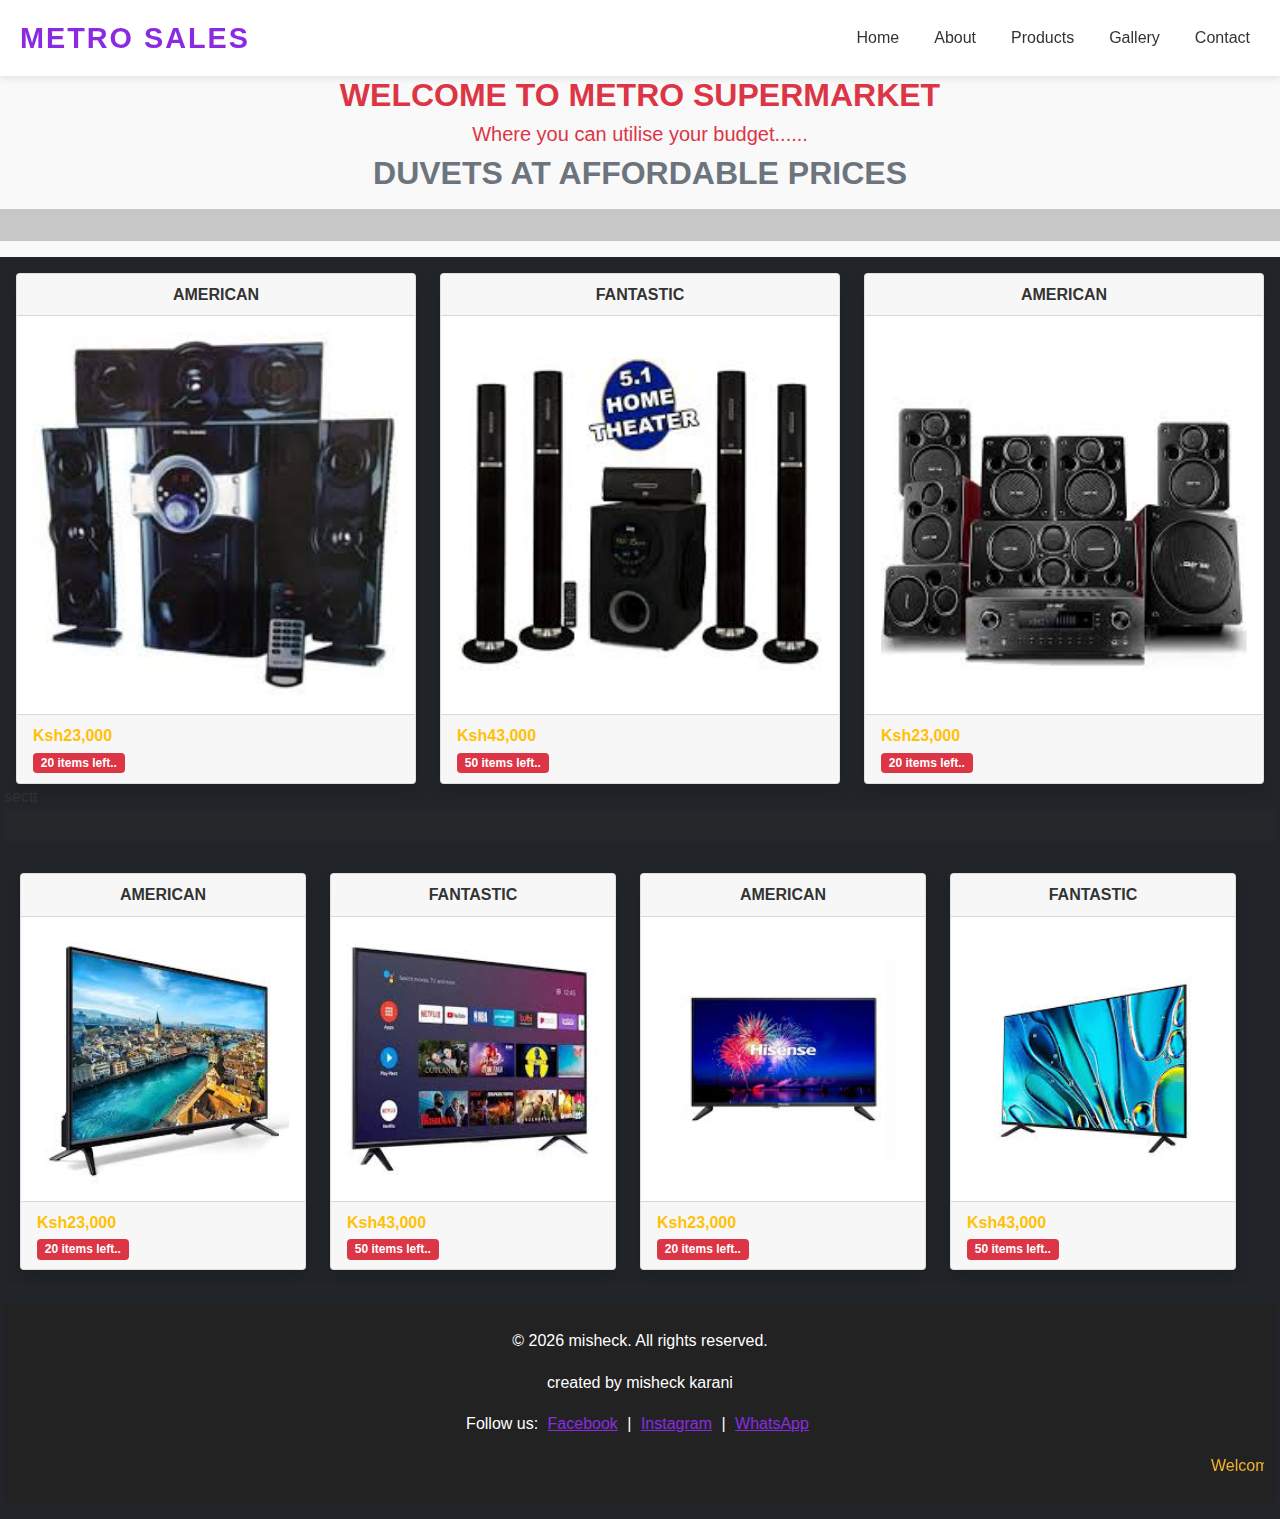
<file: electronics.html>
<!DOCTYPE html>
<html lang="en">
<head>
    <meta charset="UTF-8">
    <meta name="viewport" content="width=device-width, initial-scale=1.0">
    <title>Document</title>
     <link rel="stylesheet" href="dist/css/bootstrap.css">
      <script src="dist/js/bootstrap.js"></script>
      <link rel="stylesheet" href="style.css">
 <style>
  * { box-sizing: border-box; margin:0; padding:0; font-family: Arial,sans-serif;}
  body { background:#f9f9f9; color:#333; line-height:1.6;}

  /* Navbar */
  nav { display:flex; justify-content:space-between; align-items:center; padding:15px 20px; background:#fff; box-shadow:0 2px 8px rgba(0,0,0,0.1); position:sticky; top:0; z-index:100;}
  .logo { font-size:1.8rem; font-weight:bold; color:#8a2be2; letter-spacing:2px;}
  .nav-links { display:flex; gap:15px; align-items:center;}
  .nav-links a { text-decoration:none; color:#333; padding:5px 10px; border-radius:5px; transition:0.3s;}
  .nav-links a:hover { background:#8a2be2; color:#fff;}
  .login-btn, .profile-btn, .cart-btn { padding:5px 12px; border:none; background:#8a2be2; color:#fff; border-radius:5px; cursor:pointer; transition:0.3s;}
  .login-btn:hover, .profile-btn:hover, .cart-btn:hover { background:#6c1bbf;}

  /* Hamburger */
  .hamburger { display:none; flex-direction:column; cursor:pointer; gap:4px;}
  .hamburger div { width:25px; height:3px; background:#333;}


  /* Product Categories Buttons */
  .product-categories { display:flex; flex-wrap:wrap; justify-content:center; gap:20px; padding:50px 20px;}
  .category-btn { display:inline-block; padding:25px 35px; background:#8a2be2; color:#fff; font-size:1.2rem; border-radius:12px; text-decoration:none; transition:0.3s; text-align:center; width:180px;}
  .category-btn:hover { background:#6c1bbf; transform:scale(1.05); }

  /* Footer */
  footer { background:#222; color:#fff; padding:25px 15px; text-align:center;}
  footer a { color:#8a2be2; margin:0 5px; transition:0.3s;}
  footer a:hover { color:#f7b731;}
  footer marquee { color:#f7b731; margin-top:10px; display:block;}



  /* Responsive */
  @media(max-width:768px){ 
    .nav-links { display:none; flex-direction:column; background:#fff; position:absolute; top:60px; right:0; width:200px; box-shadow:0 2px 8px rgba(0,0,0,0.2); border-radius:5px;}
    .nav-links.active { display:flex;}
    .hamburger { display:flex;}
    .category-btn { width:45%; padding:20px; font-size:1rem;}
  }
 
</style>
</head>
<body>

<!-- Navbar -->
<nav>
  <div class="logo">METRO SALES</div>
  <div class="hamburger" id="hamburger"><div></div><div></div><div></div></div>
  <div class="nav-links" id="navLinks">
    <a href="index.html">Home</a>
    <a href="About.html">About</a>
    <a href="products.html">Products</a>
    <a href="gallery.html">Gallery</a>
    <a href="help.html">Contact</a>
   
  </div>
</nav>

         <section class="text-danger" id="back2">
            <h2 class="text-center "><b>WELCOME TO METRO SUPERMARKET</b></h2>
            <h5 class="text-center">Where you can utilise your budget...... </h5>
        </section>

             <h2 class="text-center text-secondary"><b>DUVETS AT AFFORDABLE PRICES</b></h2>
          <hr class="p-3" ><section class="row p-3 bg-dark">
            <div class="col-lg-4 ">
                <!-- below is the div carring the card and its content -->
                <div class="card shadow text-">
                    <!-- below is the div with header section -->
                     <div class="card-header text-center"><b>AMERICAN</b></div>

                      <!-- beloow is div containing body section card -->
                  <div class="card-body">
                    <img src="electronics/woover1.jpg" alt="" height="90%" width="100%" id=""> 
                  </div>
                  <!-- below is the div with the footer section of  card -->
                   <div class="card-footer">
                        
                        <b class="text-warning text-center">Ksh23,000</b> <br>

                         <span class="badge bg-danger text-center">20 items left..</span>
                  </div>
                </div>
            </div>
            
            <div class="col-lg-4" >
                <!-- below is the div carring the card and its content -->
                 <div class="card shadow">
                    <!-- below is the div with header section -->
                     <div class="card-header text-center"><b>FANTASTIC</b></div>

                     <!-- beloow is div containing body section card -->
                  <div class="card-body">
                    <img src="electronics/woover2.jpg" alt="" height="90%" width="100%" id=""> 
                  </div>
                <!-- below is the div with the footer section of  card -->
                 <div class="card-footer">
                    
                    <b class="text-warning text-center">Ksh43,000</b> <br>

                    <span class="badge bg-danger ">50 items left..</span>
                </div>
                     
                 </div>

            </div>
                 <div class="col-lg-4">
                <!-- below is the div carring the card and its content -->
                <div class="card shadow text-">
                    <!-- below is the div with header section -->
                     <div class="card-header text-center"><b>AMERICAN</b></div>

                      <!-- beloow is div containing body section card -->
                  <div class="card-body">
                    <img src="electronics/woover6.jpg" alt="" height="90%" width="100%" id=""> 
                  </div>
                  <!-- below is the div with the footer section of  card -->
                   <div class="card-footer">
                        
                        <b class="text-warning text-center">Ksh23,000</b> <br>

                         <span class="badge bg-danger text-center">20 items left..</span>
                  </div>
                </div>
            </div>
            

                 
            </div>
        
        sectt
        <hr class="p-3" ><section class="row p-3 bg-dark" >
            <div class="col-lg-3"><a href="tv"></a>
                <!-- below is the div carring the card and its content -->
                <div class="card shadow text-">
                    <!-- below is the div with header section -->
                     <div class="card-header text-center"><b>AMERICAN</b></div>

                      <!-- beloow is div containing body section card -->
                  <div class="card-body">
                    <img src="electronics/televion1.jpg" alt="" height="90%" width="100%" id=""> 
                  </div>
                  <!-- below is the div with the footer section of  card -->
                   <div class="card-footer">
                       
                        <b class="text-warning text-center">Ksh23,000</b> <br>

                         <span class="badge bg-danger text-center">20 items left..</span>
                  </div>
                </div>
            </div>
            
            <div class="col-lg-3" >
                <!-- below is the div carring the card and its content -->
                 <div class="card shadow">
                    <!-- below is the div with header section -->
                     <div class="card-header text-center"><b>FANTASTIC</b></div>

                     <!-- beloow is div containing body section card -->
                  <div class="card-body">
                    <img src="electronics/televion2.jpg" alt="" height="90%" width="100%" id=""> 
                  </div>
                <!-- below is the div with the footer section of  card -->
                 <div class="card-footer">
                    
                    <b class="text-warning text-center">Ksh43,000</b> <br>

                    <span class="badge bg-danger ">50 items left..</span>
                </div>
                     
                 </div>

            </div>
                
            <div class="col-lg-3">
                <!-- below is the div carring the card and its content -->
                <div class="card shadow text-">
                    <!-- below is the div with header section -->
                     <div class="card-header text-center"><b>AMERICAN</b></div>

                      <!-- beloow is div containing body section card -->
                  <div class="card-body">
                    <img src="electronics/televion 4.jpg" alt="" height="90%" width="100%" id=""> 
                  </div>
                  <!-- below is the div with the footer section of  card -->
                   <div class="card-footer">
                        
                        <b class="text-warning text-center">Ksh23,000</b> <br>

                         <span class="badge bg-danger text-center">20 items left..</span>
                  </div>
                </div>
            </div>
            
            <div class="col-lg-3" >
                <!-- below is the div carring the card and its content -->
                 <div class="card shadow">
                    <!-- below is the div with header section -->
                     <div class="card-header text-center"><b>FANTASTIC</b></div>

                     <!-- beloow is div containing body section card -->
                  <div class="card-body">
                    <img src="electronics/television5.jpg" alt="" height="90%" width="100%" id=""> 
                  </div>
                <!-- below is the div with the footer section of  card -->
                 <div class="card-footer">
                    
                    <b class="text-warning text-center">Ksh43,000</b> <br>

                    <span class="badge bg-danger ">50 items left..</span>
                </div>
                     
                 </div>

            </div>
        </section><br><br><hr>
        

        <!-- Footer -->
            <style>
             /* Footer */
  footer { background:#222; color:#fff; padding:25px 15px; text-align:center;}
  footer a { color:#8a2be2; margin:0 5px; transition:0.3s;}
  footer a:hover { color:#f7b731;}
  footer marquee { color:#f7b731; margin-top:10px; display:block;}
        </style>
<footer>
  <p>© 2026 misheck. All rights reserved.</p>
  <p>created by misheck karani</p>
  <p>Follow us: <a href="http://Facebook">Facebook</a> | <a href="http://Instagram">Instagram</a> | <a href="#">WhatsApp</a></p>
  <marquee>Welcome to Metro – supermarket and elegance in every product!</marquee>
</footer>
        

</body>
</html>
</file>
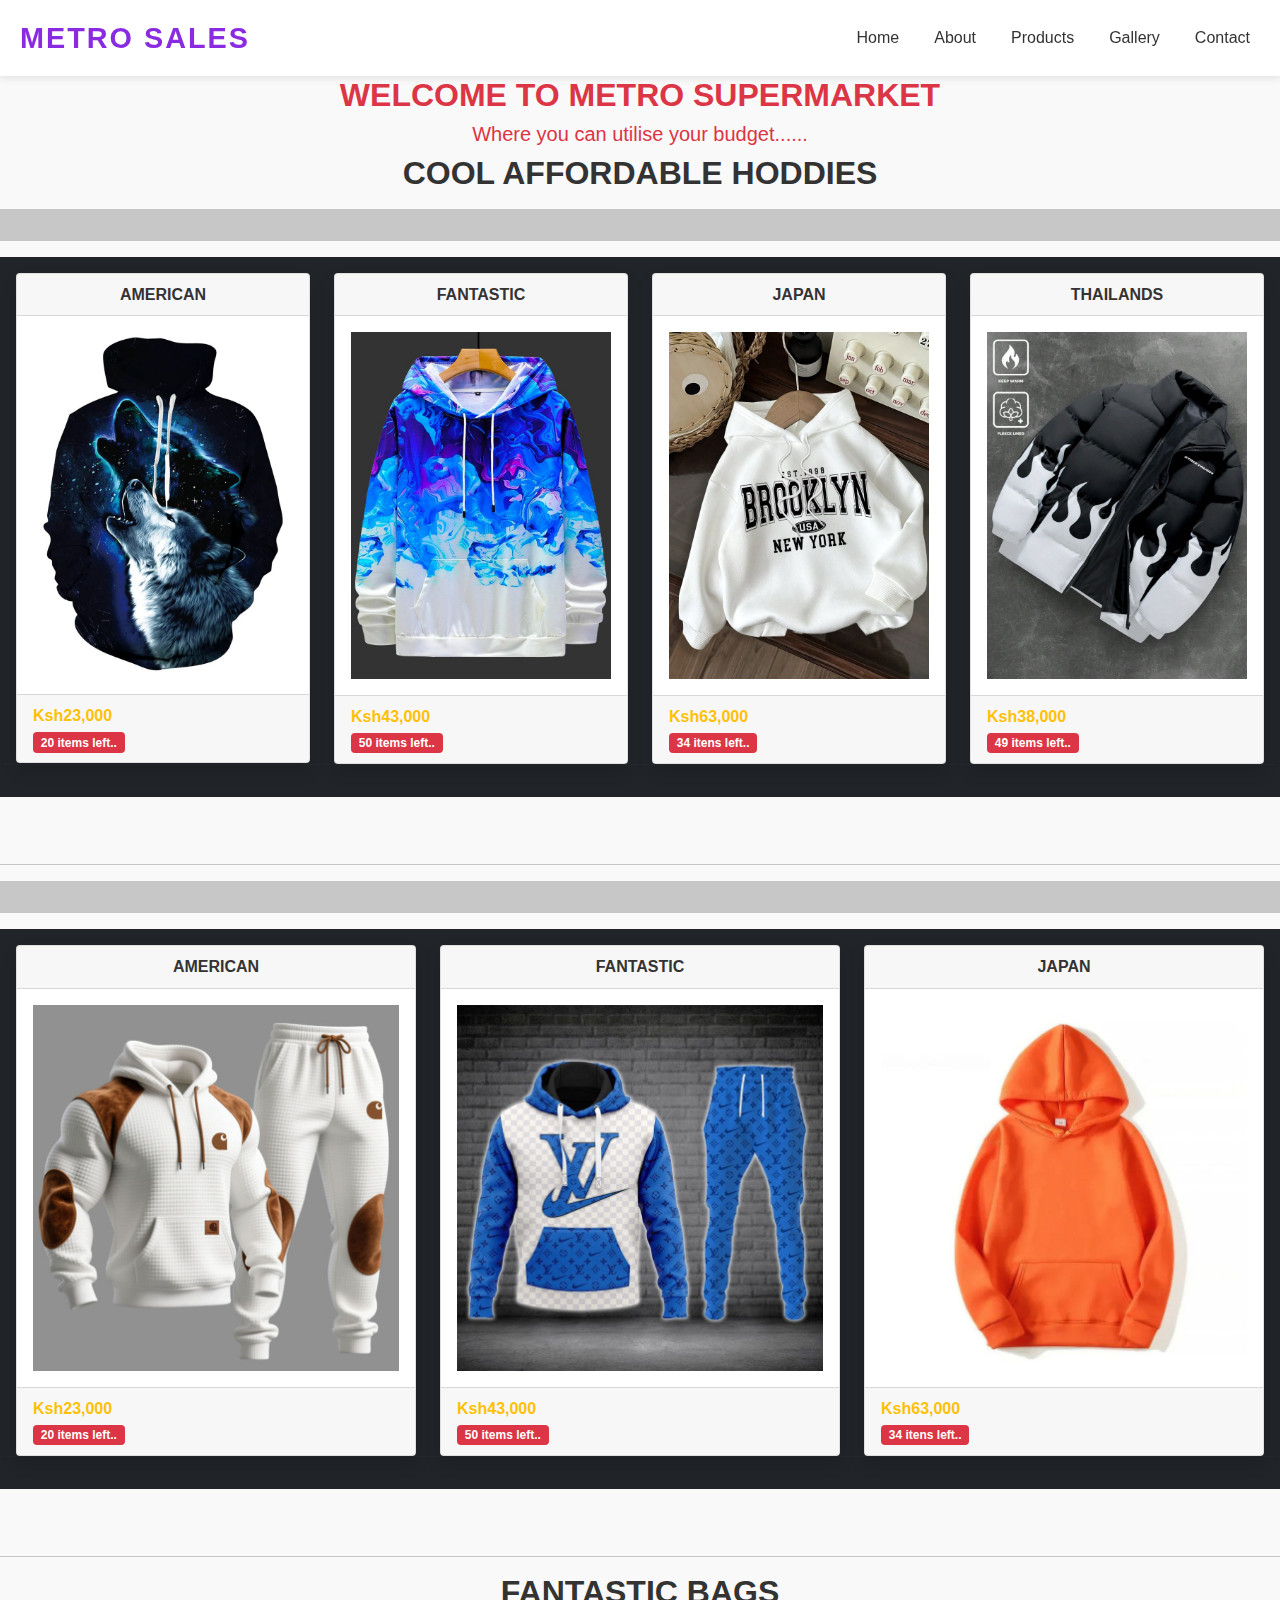
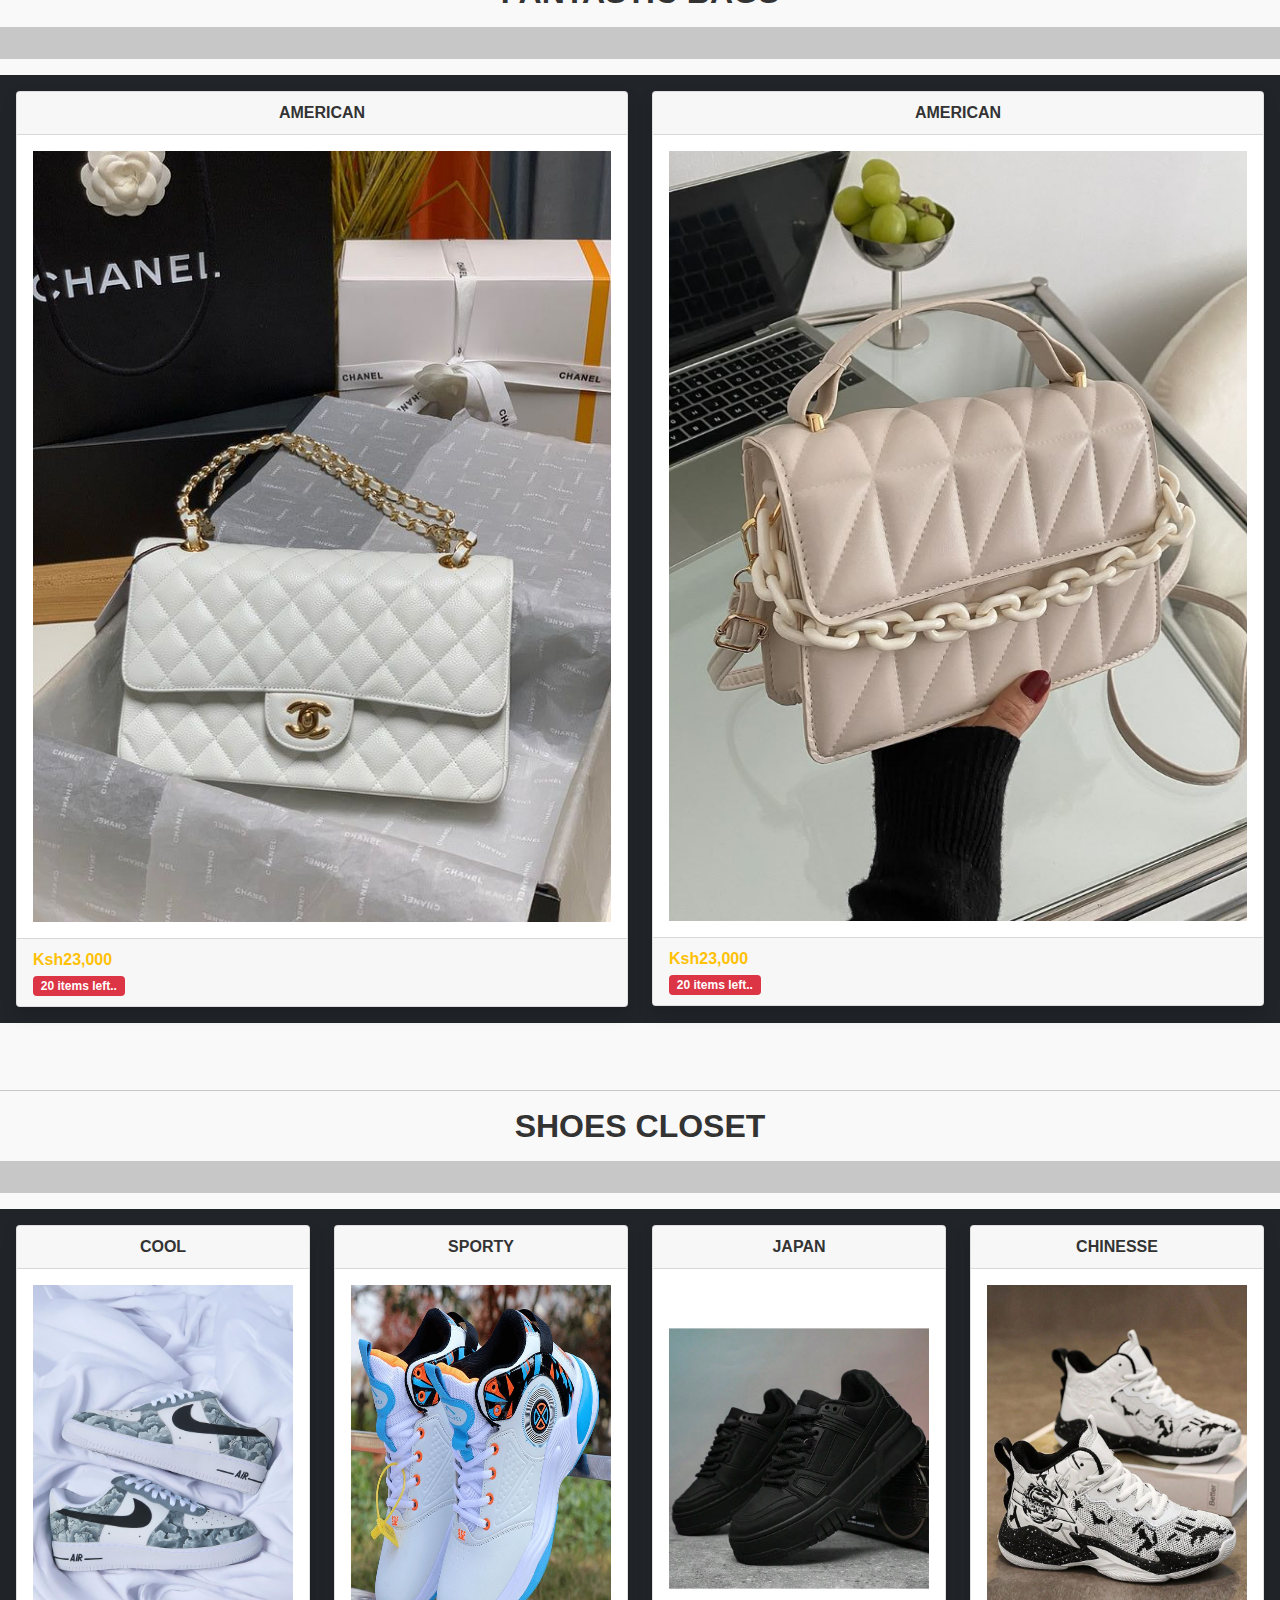
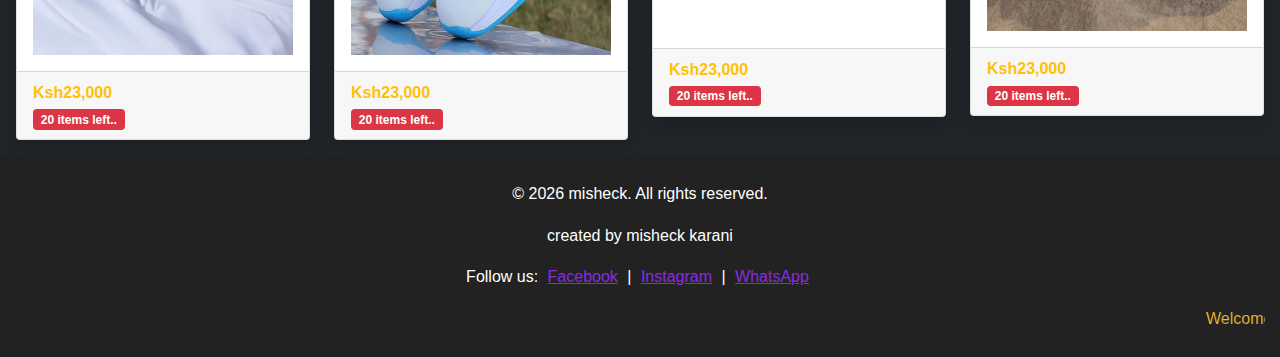
<file: fashion.html>
<!DOCTYPE html>
<html lang="en">
<head>
    <meta charset="UTF-8">
    <meta name="viewport" content="width=device-width, initial-scale=1.0">
    <title>Fashion</title>
     <link rel="stylesheet" href="dist/css/bootstrap.css">
      <script src="dist/js/bootstrap.js"></script>
      <link rel="stylesheet" href="style.css">
  <style>
  * { box-sizing: border-box; margin:0; padding:0; font-family: Arial,sans-serif;}
  body { background:#f9f9f9; color:#333; line-height:1.6;}

  /* Navbar */
  nav { display:flex; justify-content:space-between; align-items:center; padding:15px 20px; background:#fff; box-shadow:0 2px 8px rgba(0,0,0,0.1); position:sticky; top:0; z-index:100;}
  .logo { font-size:1.8rem; font-weight:bold; color:#8a2be2; letter-spacing:2px;}
  .nav-links { display:flex; gap:15px; align-items:center;}
  .nav-links a { text-decoration:none; color:#333; padding:5px 10px; border-radius:5px; transition:0.3s;}
  .nav-links a:hover { background:#8a2be2; color:#fff;}
  .login-btn, .profile-btn, .cart-btn { padding:5px 12px; border:none; background:#8a2be2; color:#fff; border-radius:5px; cursor:pointer; transition:0.3s;}
  .login-btn:hover, .profile-btn:hover, .cart-btn:hover { background:#6c1bbf;}

  /* Hamburger */
  .hamburger { display:none; flex-direction:column; cursor:pointer; gap:4px;}
  .hamburger div { width:25px; height:3px; background:#333;}


  /* Product Categories Buttons */
  .product-categories { display:flex; flex-wrap:wrap; justify-content:center; gap:20px; padding:50px 20px;}
  .category-btn { display:inline-block; padding:25px 35px; background:#8a2be2; color:#fff; font-size:1.2rem; border-radius:12px; text-decoration:none; transition:0.3s; text-align:center; width:180px;}
  .category-btn:hover { background:#6c1bbf; transform:scale(1.05); }

  /* Footer */
  footer { background:#222; color:#fff; padding:25px 15px; text-align:center;}
  footer a { color:#8a2be2; margin:0 5px; transition:0.3s;}
  footer a:hover { color:#f7b731;}
  footer marquee { color:#f7b731; margin-top:10px; display:block;}



  /* Responsive */
  @media(max-width:768px){ 
    .nav-links { display:none; flex-direction:column; background:#fff; position:absolute; top:60px; right:0; width:200px; box-shadow:0 2px 8px rgba(0,0,0,0.2); border-radius:5px;}
    .nav-links.active { display:flex;}
    .hamburger { display:flex;}
    .category-btn { width:45%; padding:20px; font-size:1rem;}
  }
 
</style>
</head>
<body>

<!-- Navbar -->
<nav>
  <div class="logo">METRO SALES</div>
  <div class="hamburger" id="hamburger"><div></div><div></div><div></div></div>
  <div class="nav-links" id="navLinks">
    <a href="index.html">Home</a>
    <a href="About.html">About</a>
    <a href="products.html">Products</a>
    <a href="gallery.html">Gallery</a>
    <a href="help.html">Contact</a>
   
  </div>
</nav>

         <section class="text-danger" id="back2">
            <h2 class="text-center "><b>WELCOME TO METRO SUPERMARKET</b></h2>
            <h5 class="text-center">Where you can utilise your budget...... </h5>
        </section>

          <h2 class="text-center"><b>COOL AFFORDABLE HODDIES</b></h2>
          <hr class="p-3" ><section class="row p-3 bg-dark">
            <div class="col-lg-3 ">
                <!-- below is the div carring the card and its content -->
                <div class="card shadow text-">
                    <!-- below is the div with header section -->
                     <div class="card-header text-center"><b>AMERICAN</b></div>

                      <!-- beloow is div containing body section card -->
                  <div class="card-body">
                    <img src="fashion/hhoodie1.jpg" alt="" height="90%" width="100%" id=""> 
                  </div>
                  <!-- below is the div with the footer section of  card -->
                   <div class="card-footer">
                        
                        <b class="text-warning text-center">Ksh23,000</b> <br>

                         <span class="badge bg-danger text-center">20 items left..</span>
                  </div>
                </div>
            </div>
            
            <div class="col-lg-3" >
                <!-- below is the div carring the card and its content -->
                 <div class="card shadow">
                    <!-- below is the div with header section -->
                     <div class="card-header text-center"><b>FANTASTIC</b></div>

                     <!-- beloow is div containing body section card -->
                  <div class="card-body">
                    <img src="fashion/hoddie3.jpg" alt="" height="90%" width="100%" id=""> 
                  </div>
                <!-- below is the div with the footer section of  card -->
                 <div class="card-footer">
                   
                    <b class="text-warning text-center">Ksh43,000</b> <br>

                    <span class="badge bg-danger ">50 items left..</span>
                </div>
                     
                 </div>

                 
            </div>
             <div class="col-lg-3 ">
                <!-- below is the div carring the card and its content -->
                 <div class="card shadow">
                    <!-- below is the div with header section -->
                     <div class="card-header text-center"><b>JAPAN</b></div>

                      <!-- beloow is div containing body section card -->
                  <div class="card-body">
                    <img src="fashion/hoodie5w.jpg" alt="" height="90%" width="100%" id=""> 
                  </div>
                <!-- below is the div with the footer section of  card -->
                 <div class="card-footer">
                    
                    <b class="text-warning text-center">Ksh63,000</b> <br>

                    <span class="badge bg-danger ">34 itens left..</span>
                </div>
                 </div>

                
            </div>
            
             <div class="col-lg-3 ">
                <!-- below is the div carring the card and its content -->
                 <div class="card shadow">
                    <!-- below is the div with header section -->
                     <div class="card-header text-center"><b>THAILANDS</b></div>

                     <!-- beloow is div containing body section card -->
                  <div class="card-body">
                    <img src="fashion/hoodie4.jpg" alt="" height="90%" width="100%" id=""> 
                  </div>
                <!-- below is the div with the footer section of  card -->
                 <div class="card-footer">
                   
                    <b class="text-warning text-center">Ksh38,000</b> <br>

                    <span class="badge bg-danger ">49 items left..</span>
                </div>
                 </div>

                 
            </div><hr>

         </section><br><br><hr>
          <hr class="p-3" ><section class="row p-3 bg-dark">
            <div class="col-lg-4 ">
                <!-- below is the div carring the card and its content -->
                <div class="card shadow text-">
                    <!-- below is the div with header section -->
                     <div class="card-header text-center"><b>AMERICAN</b></div>

                      <!-- beloow is div containing body section card -->
                  <div class="card-body">
                    <img src="fashion/cloth4.jpg" alt="" height="90%" width="100%" id=""> 
                  </div>
                  <!-- below is the div with the footer section of  card -->
                   <div class="card-footer">
                       
                        <b class="text-warning text-center">Ksh23,000</b> <br>

                         <span class="badge bg-danger text-center">20 items left..</span>
                  </div>
                </div>
            </div>
            
            <div class="col-lg-4" >
                <!-- below is the div carring the card and its content -->
                 <div class="card shadow">
                    <!-- below is the div with header section -->
                     <div class="card-header text-center"><b>FANTASTIC</b></div>

                     <!-- beloow is div containing body section card -->
                  <div class="card-body">
                    <img src="fashion/cloth1.jpg" alt="" height="90%" width="100%" id=""> 
                  </div>
                <!-- below is the div with the footer section of  card -->
                 <div class="card-footer">
                    
                    <b class="text-warning text-center">Ksh43,000</b> <br>

                    <span class="badge bg-danger ">50 items left..</span>
                </div>
                     
                 </div>

                 
            </div>
             <div class="col-lg-4 ">
                <!-- below is the div carring the card and its content -->
                 <div class="card shadow">
                    <!-- below is the div with header section -->
                     <div class="card-header text-center"><b>JAPAN</b></div>

                      <!-- beloow is div containing body section card -->
                  <div class="card-body">
                    <img src="fashion/hoodie2.jpg" alt="" height="90%" width="100%" id=""> 
                  </div>
                <!-- below is the div with the footer section of  card -->
                 <div class="card-footer">
                   
                    <b class="text-warning text-center">Ksh63,000</b> <br>

                    <span class="badge bg-danger ">34 itens left..</span>
                </div>
                 </div>

                
            </div>
            
           

                 
            </div><hr>

         </section><br><br><hr>
        <h2 class="text-center"><b>FANTASTIC BAGS</b></h2>
        <hr class="p-3" ><section class="row p-3 bg-dark">
            <div class="col-lg-6 ">
                <!-- below is the div carring the card and its content -->
                <div class="card shadow text-">
                    <!-- below is the div with header section -->
                     <div class="card-header text-center"><b>AMERICAN</b></div>

                      <!-- beloow is div containing body section card -->
                  <div class="card-body">
                    <img src="fashion/bag1.jpg" alt="" height="90%" width="100%" id=""> 
                  </div>
                  <!-- below is the div with the footer section of  card -->
                   <div class="card-footer">
                       
                        <b class="text-warning text-center">Ksh23,000</b> <br>

                         <span class="badge bg-danger text-center">20 items left..</span>
                  </div>
                </div>
            </div>

            <div class="col-lg-6 ">
                <!-- below is the div carring the card and its content -->
                <div class="card shadow text-">
                    <!-- below is the div with header section -->
                     <div class="card-header text-center"><b>AMERICAN</b></div>

                      <!-- beloow is div containing body section card -->
                  <div class="card-body">
                    <img src="fashion/bag2.jpg" alt="" height="90%" width="100%" id=""> 
                  </div>
                  <!-- below is the div with the footer section of  card -->
                   <div class="card-footer">
                        
                        <b class="text-warning text-center">Ksh23,000</b> <br>

                         <span class="badge bg-danger text-center">20 items left..</span>
                  </div>
                </div>
            </div>
        </section>

         </section><br><br><hr>
        <h2 class="text-center"><b>SHOES CLOSET</b></h2>
        <hr class="p-3" ><section class="row p-3 bg-dark">
            <div class="col-lg-3 ">
                <!-- below is the div carring the card and its content -->
                <div class="card shadow text-">
                    <!-- below is the div with header section -->
                     <div class="card-header text-center"><b>COOL</b></div>

                      <!-- beloow is div containing body section card -->
                  <div class="card-body">
                    <img src="fashion/shoe1.jpg" alt="" height="370px" width="100%" id=""> 
                  </div>
                  <!-- below is the div with the footer section of  card -->
                   <div class="card-footer">
                        
                        <b class="text-warning text-center">Ksh23,000</b> <br>

                         <span class="badge bg-danger text-center">20 items left..</span>
                  </div>
                </div>
            </div>

            <div class="col-lg-3 ">
                <!-- below is the div carring the card and its content -->
                <div class="card shadow text-">
                    <!-- below is the div with header section -->
                     <div class="card-header text-center"><b>SPORTY</b></div>

                      <!-- beloow is div containing body section card -->
                  <div class="card-body">
                    <img src="fashion/Men's Basketball Shoes zapatillas de deporte Men….jpg" alt="" height="370" width="100%" id=""> 
                  </div>
                  <!-- below is the div with the footer section of  card -->
                   <div class="card-footer">
                       
                        <b class="text-warning text-center">Ksh23,000</b> <br>

                         <span class="badge bg-danger text-center">20 items left..</span>
                  </div>
                </div>
            </div>
                  <div class="col-lg-3 ">
                <!-- below is the div carring the card and its content -->
                <div class="card shadow text-">
                    <!-- below is the div with header section -->
                     <div class="card-header text-center"><b>JAPAN</b></div>

                      <!-- beloow is div containing body section card -->
                  <div class="card-body">
                    <img src="fashion/shoe3.jpg" alt="" height="90%" width="100%" id=""> 
                  </div>
                  <!-- below is the div with the footer section of  card -->
                   <div class="card-footer">
                        
                        <b class="text-warning text-center">Ksh23,000</b> <br>

                         <span class="badge bg-danger text-center">20 items left..</span>
                  </div>
                </div>
            </div>

                  <div class="col-lg-3 ">
                <!-- below is the div carring the card and its content -->
                <div class="card shadow text-">
                    <!-- below is the div with header section -->
                     <div class="card-header text-center"><b>CHINESSE</b></div>

                      <!-- beloow is div containing body section card -->
                  <div class="card-body">
                    <img src="fashion/1 Pair Boys' Fashionable Printed Pu Fabric….jpg" alt="" height="90%" width="100%" id=""> 
                  </div>
                  <!-- below is the div with the footer section of  card -->
                   <div class="card-footer">
                        
                        <b class="text-warning text-center">Ksh23,000</b> <br>

                         <span class="badge bg-danger text-center">20 items left..</span>
                  </div>
                </div>
            </div>
        </section>

        <!-- Footer -->
            <style>
             /* Footer */
  footer { background:#222; color:#fff; padding:25px 15px; text-align:center;}
  footer a { color:#8a2be2; margin:0 5px; transition:0.3s;}
  footer a:hover { color:#f7b731;}
  footer marquee { color:#f7b731; margin-top:10px; display:block;}
        </style>
<footer>
  <p>© 2026 misheck. All rights reserved.</p>
  <p>created by misheck karani</p>
  <p>Follow us: <a href="http://Facebook">Facebook</a> | <a href="http://Instagram">Instagram</a> | <a href="#">WhatsApp</a></p>
  <marquee>Welcome to Metro – supermarket and elegance in every product!</marquee>
</footer>
        

        
</body>
</html>
</file>
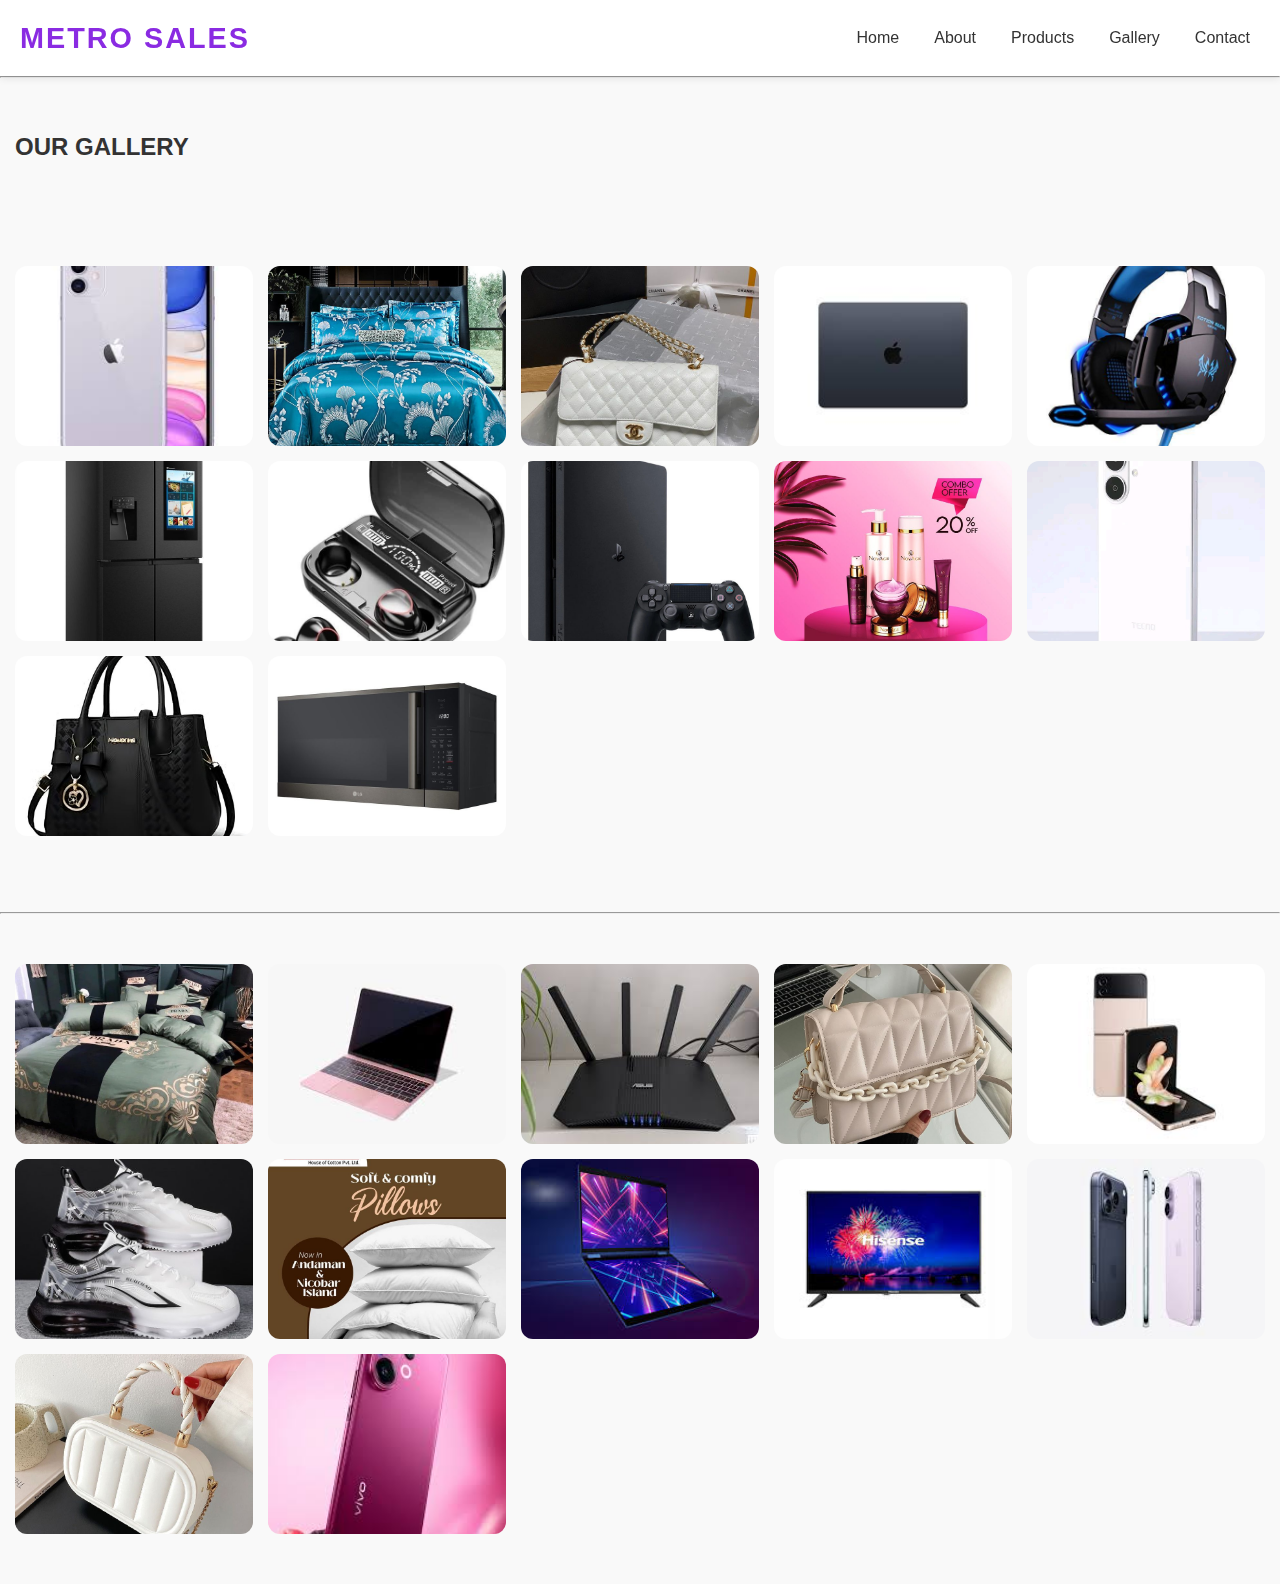
<file: gallery.html>
<!DOCTYPE html>
<html lang="en">
<head>
    <meta charset="UTF-8">
    <meta name="viewport" content="width=device-width, initial-scale=1.0">
    <title>GALLERY</title>
</head>
<body>
    <style>
          /* Gallery */
  .gallery { display:grid; grid-template-columns:repeat(auto-fit, minmax(200px, 1fr)); gap:15px; padding:50px 15px;}
  .gallery img { width:100%; height:180px; object-fit:cover; border-radius:12px; transition:0.3s; align-self: center;}
  .gallery img:hover { transform:scale(1.05); box-shadow:0 8px 20px rgba(0,0,0,0.2); }

    </style>
    <style>
  * { box-sizing: border-box; margin:0; padding:0; font-family: Arial,sans-serif;}
  body { background:#f9f9f9; color:#333; line-height:1.6;}

  /* Navbar */
  nav { display:flex; justify-content:space-between; align-items:center; padding:15px 20px; background:#fff; box-shadow:0 2px 8px rgba(0,0,0,0.1); position:sticky; top:0; z-index:100;}
  .logo { font-size:1.8rem; font-weight:bold; color:#8a2be2; letter-spacing:2px;}
  .nav-links { display:flex; gap:15px; align-items:center;}
  .nav-links a { text-decoration:none; color:#333; padding:5px 10px; border-radius:5px; transition:0.3s;}
  .nav-links a:hover { background:#8a2be2; color:#fff;}
  .login-btn, .profile-btn, .cart-btn { padding:5px 12px; border:none; background:#8a2be2; color:#fff; border-radius:5px; cursor:pointer; transition:0.3s;}
  .login-btn:hover, .profile-btn:hover, .cart-btn:hover { background:#6c1bbf;}

  /* Hamburger */
  .hamburger { display:none; flex-direction:column; cursor:pointer; gap:4px;}
  .hamburger div { width:25px; height:3px; background:#333;}


  /* Product Categories Buttons */
  .product-categories { display:flex; flex-wrap:wrap; justify-content:center; gap:20px; padding:50px 20px;}
  .category-btn { display:inline-block; padding:25px 35px; background:#8a2be2; color:#fff; font-size:1.2rem; border-radius:12px; text-decoration:none; transition:0.3s; text-align:center; width:180px;}
  .category-btn:hover { background:#6c1bbf; transform:scale(1.05); }

  /* Footer */
  footer { background:#222; color:#fff; padding:25px 15px; text-align:center;}
  footer a { color:#8a2be2; margin:0 5px; transition:0.3s;}
  footer a:hover { color:#f7b731;}
  footer marquee { color:#f7b731; margin-top:10px; display:block;}



  /* Responsive */
  @media(max-width:768px){ 
    .nav-links { display:none; flex-direction:column; background:#fff; position:absolute; top:60px; right:0; width:200px; box-shadow:0 2px 8px rgba(0,0,0,0.2); border-radius:5px;}
    .nav-links.active { display:flex;}
    .hamburger { display:flex;}
    .category-btn { width:45%; padding:20px; font-size:1rem;}
  }
 
</style>
</head>
<body>

<!-- Navbar -->
<nav>
  <div class="logo">METRO SALES</div>
  <div class="hamburger" id="hamburger"><div></div><div></div><div></div></div>
  <div class="nav-links" id="navLinks">
    <a href="index.html">Home</a>
    <a href="About.html">About</a>
    <a href="products.html">Products</a>
    <a href="gallery.html">Gallery</a>
    <a href="help.html">Contact</a>
   
  </div>
</nav>
    <hr><h2 class=" gallery"><b>OUR GALLERY</b></h2>
<section class="gallery">
  <img src="phones/download (2).jpg" alt="Gallery 1">
  <img src="beddings/duvet9.jpg" alt="Gallery 2">
  <img src="fashion/bag1.jpg" alt="Gallery 3">
  <img src="computing/images (8).jpg" alt="Gallery 4">
  <img src="images/pads (2).jpg" alt="Gallery 5">
  <img src="images/fridge.jpg" alt="Gallery 6">
  <img src="images/airpods.jpg" alt="Gallery 6">
  <img src="images/PS4 PLAYSTATION SONY SLIM 500 gb + 1 JOGO - ENVIO….jpg" alt="Gallery 6">
  <img src="images/beauty.jpg" alt="Gallery 6">
  <img src="images/Tecno Pop 10 2025 🥳.jpg" alt="Gallery 6">
   <img src="images/Elegant & stylish ladies handbag with a chic brown….jpg" alt="Gallery 6">
    <img src="images/microwave.jpg" alt="Gallery 6">
</section><br><hr>

<section class="gallery">
  <img src="beddings/duvet4.jpg" alt="Gallery 1">
  <img src="computing/images (6).jpg" alt="Gallery 2">
  <img src="electronics/router2.jpg" alt="Gallery 3">
  <img src="fashion/bag2.jpg" alt="Gallery 4">
  <img src="phones/images (6).jpg" alt="Gallery 5">
  <img src="fashion/shoe4.jpg" alt="Gallery 6">
  <img src="beddings/piloow1.jpg" alt="Gallery 6">
  <img src="computing/download (6).jpg" alt="Gallery 6">
  <img src="electronics/televion 4.jpg" alt="Gallery 6">
  <img src="phones/download.jpg" alt="Gallery 6">
  <img src="fashion/bag3.jpg" alt="Gallery 6">
  <img src="phones/download (5).jpg" alt="Gallery 6">
</section>

</body>
</html>
</file>
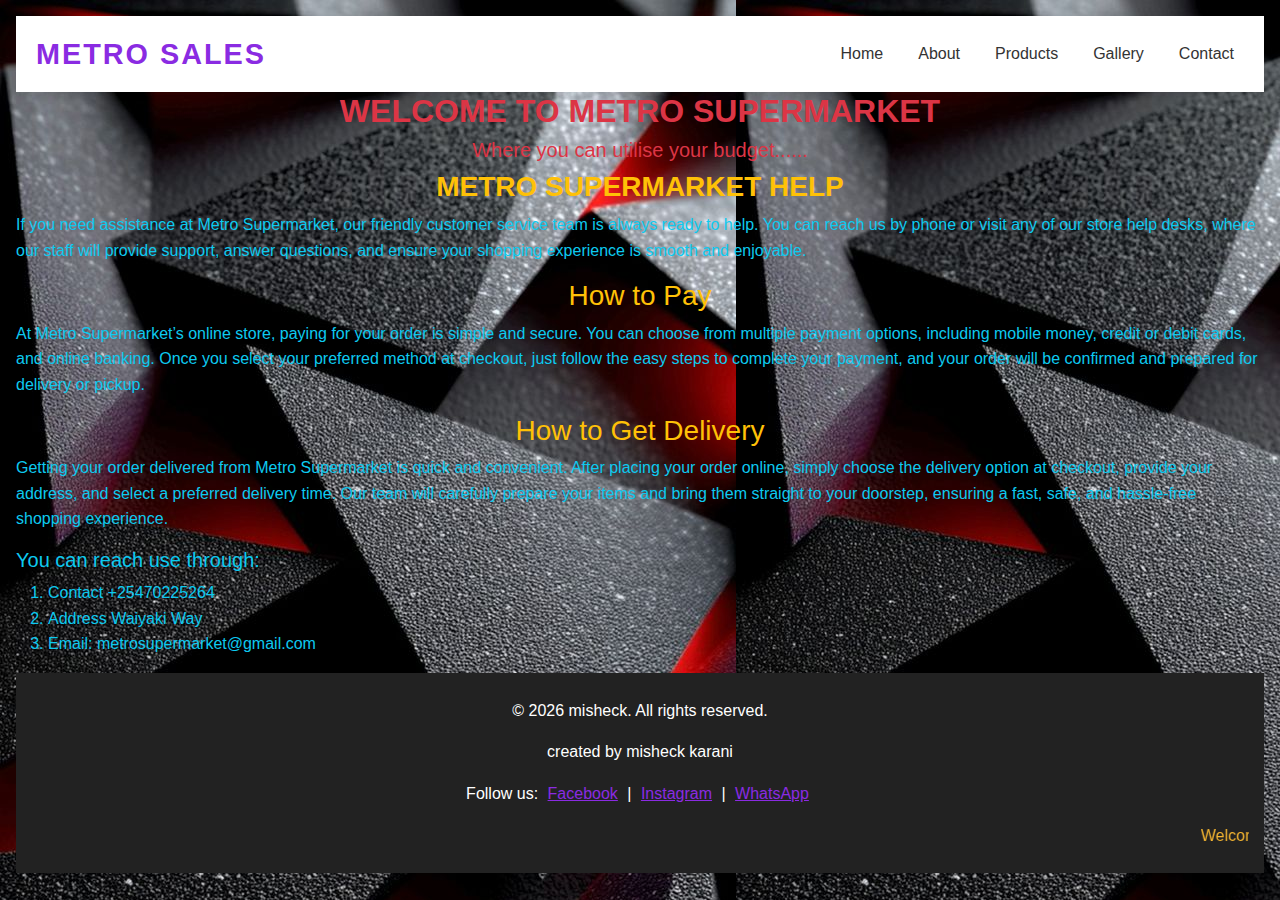
<file: help.html>
<html>
    <head>
        <title>Awesome Help page</title>

        <link rel="stylesheet" href="dist/css/bootstrap.css">
      <script src="dist/js/bootstrap.js"></script>
      <link rel="stylesheet" href="style.css">
<style>
  * { box-sizing: border-box; margin:0; padding:0; font-family: Arial,sans-serif;}
  body { background:#f9f9f9; color:#333; line-height:1.6;}

  /* Navbar */
  nav { display:flex; justify-content:space-between; align-items:center; padding:15px 20px; background:#fff; box-shadow:0 2px 8px rgba(0,0,0,0.1); position:sticky; top:0; z-index:100;}
  .logo { font-size:1.8rem; font-weight:bold; color:#8a2be2; letter-spacing:2px;}
  .nav-links { display:flex; gap:15px; align-items:center;}
  .nav-links a { text-decoration:none; color:#333; padding:5px 10px; border-radius:5px; transition:0.3s;}
  .nav-links a:hover { background:#8a2be2; color:#fff;}
  .login-btn, .profile-btn, .cart-btn { padding:5px 12px; border:none; background:#8a2be2; color:#fff; border-radius:5px; cursor:pointer; transition:0.3s;}
  .login-btn:hover, .profile-btn:hover, .cart-btn:hover { background:#6c1bbf;}

  /* Hamburger */
  .hamburger { display:none; flex-direction:column; cursor:pointer; gap:4px;}
  .hamburger div { width:25px; height:3px; background:#333;}


  /* Product Categories Buttons */
  .product-categories { display:flex; flex-wrap:wrap; justify-content:center; gap:20px; padding:50px 20px;}
  .category-btn { display:inline-block; padding:25px 35px; background:#8a2be2; color:#fff; font-size:1.2rem; border-radius:12px; text-decoration:none; transition:0.3s; text-align:center; width:180px;}
  .category-btn:hover { background:#6c1bbf; transform:scale(1.05); }

  /* Footer */
  footer { background:#222; color:#fff; padding:25px 15px; text-align:center;}
  footer a { color:#8a2be2; margin:0 5px; transition:0.3s;}
  footer a:hover { color:#f7b731;}
  footer marquee { color:#f7b731; margin-top:10px; display:block;}



  /* Responsive */
  @media(max-width:768px){ 
    .nav-links { display:none; flex-direction:column; background:#fff; position:absolute; top:60px; right:0; width:200px; box-shadow:0 2px 8px rgba(0,0,0,0.2); border-radius:5px;}
    .nav-links.active { display:flex;}
    .hamburger { display:flex;}
    .category-btn { width:45%; padding:20px; font-size:1rem;}
  }
 
</style>
</head>
<body class="p-3 text-info" id="help"></body>

<!-- Navbar -->
<nav>
  <div class="logo">METRO SALES</div>
  <div class="hamburger" id="hamburger"><div></div><div></div><div></div></div>
  <div class="nav-links" id="navLinks">
    <a href="index.html">Home</a>
    <a href="About.html">About</a>
    <a href="products.html">Products</a>
    <a href="gallery.html">Gallery</a>
    <a href="help.html">Contact</a>
   
  </div>
</nav>

          <section class="text-danger" id="back2">
            <h2 class="text-center "><b>WELCOME TO METRO SUPERMARKET</b></h2>
            <h5 class="text-center">Where you can utilise your budget...... </h5>
        </section>

        <h3 class="text-center text-warning"><b>METRO SUPERMARKET HELP</b></h3>
        <p>If you need assistance at Metro Supermarket, our friendly customer service team is always ready to help. You can reach us by phone or visit any of our store help desks, where our staff will provide support, answer questions, and ensure your shopping experience is smooth and enjoyable.</p>

        <h3 class="text-center  text-warning">How to Pay</h3>
        <p>At Metro Supermarket’s online store, paying for your order is simple and secure. You can choose from multiple payment options, including mobile money, credit or debit cards, and online banking. Once you select your preferred method at checkout, just follow the easy steps to complete your payment, and your order will be confirmed and prepared for delivery or pickup.</p>

        <h3 class="text-center text-warning">How to Get Delivery</h3>
        <p>Getting your order delivered from Metro Supermarket is quick and convenient. After placing your order online, simply choose the delivery option at checkout, provide your address, and select a preferred delivery time. Our team will carefully prepare your items and bring them straight to your doorstep, ensuring a fast, safe, and hassle-free shopping experience.</p>

        <h5>You can reach use through:</h5>

        <ol>
            <li>Contact +25470225264</li>
            <li>Address Waiyaki Way</li>
            <li>Email: metrosupermarket@gmail.com</li>
        </ol>
        

        <!-- Footer -->
            <style>
             /* Footer */
  footer { background:#222; color:#fff; padding:25px 15px; text-align:center;}
  footer a { color:#8a2be2; margin:0 5px; transition:0.3s;}
  footer a:hover { color:#f7b731;}
  footer marquee { color:#f7b731; margin-top:10px; display:block;}
        </style>
<footer>
  <p>© 2026 misheck. All rights reserved.</p>
  <p>created by misheck karani</p>
  <p>Follow us: <a href="http://Facebook">Facebook</a> | <a href="http://Instagram">Instagram</a> | <a href="#">WhatsApp</a></p>
  <marquee>Welcome to Metro – supermarket and elegance in every product!</marquee>
</footer>
        

    </body>

</html>
</file>
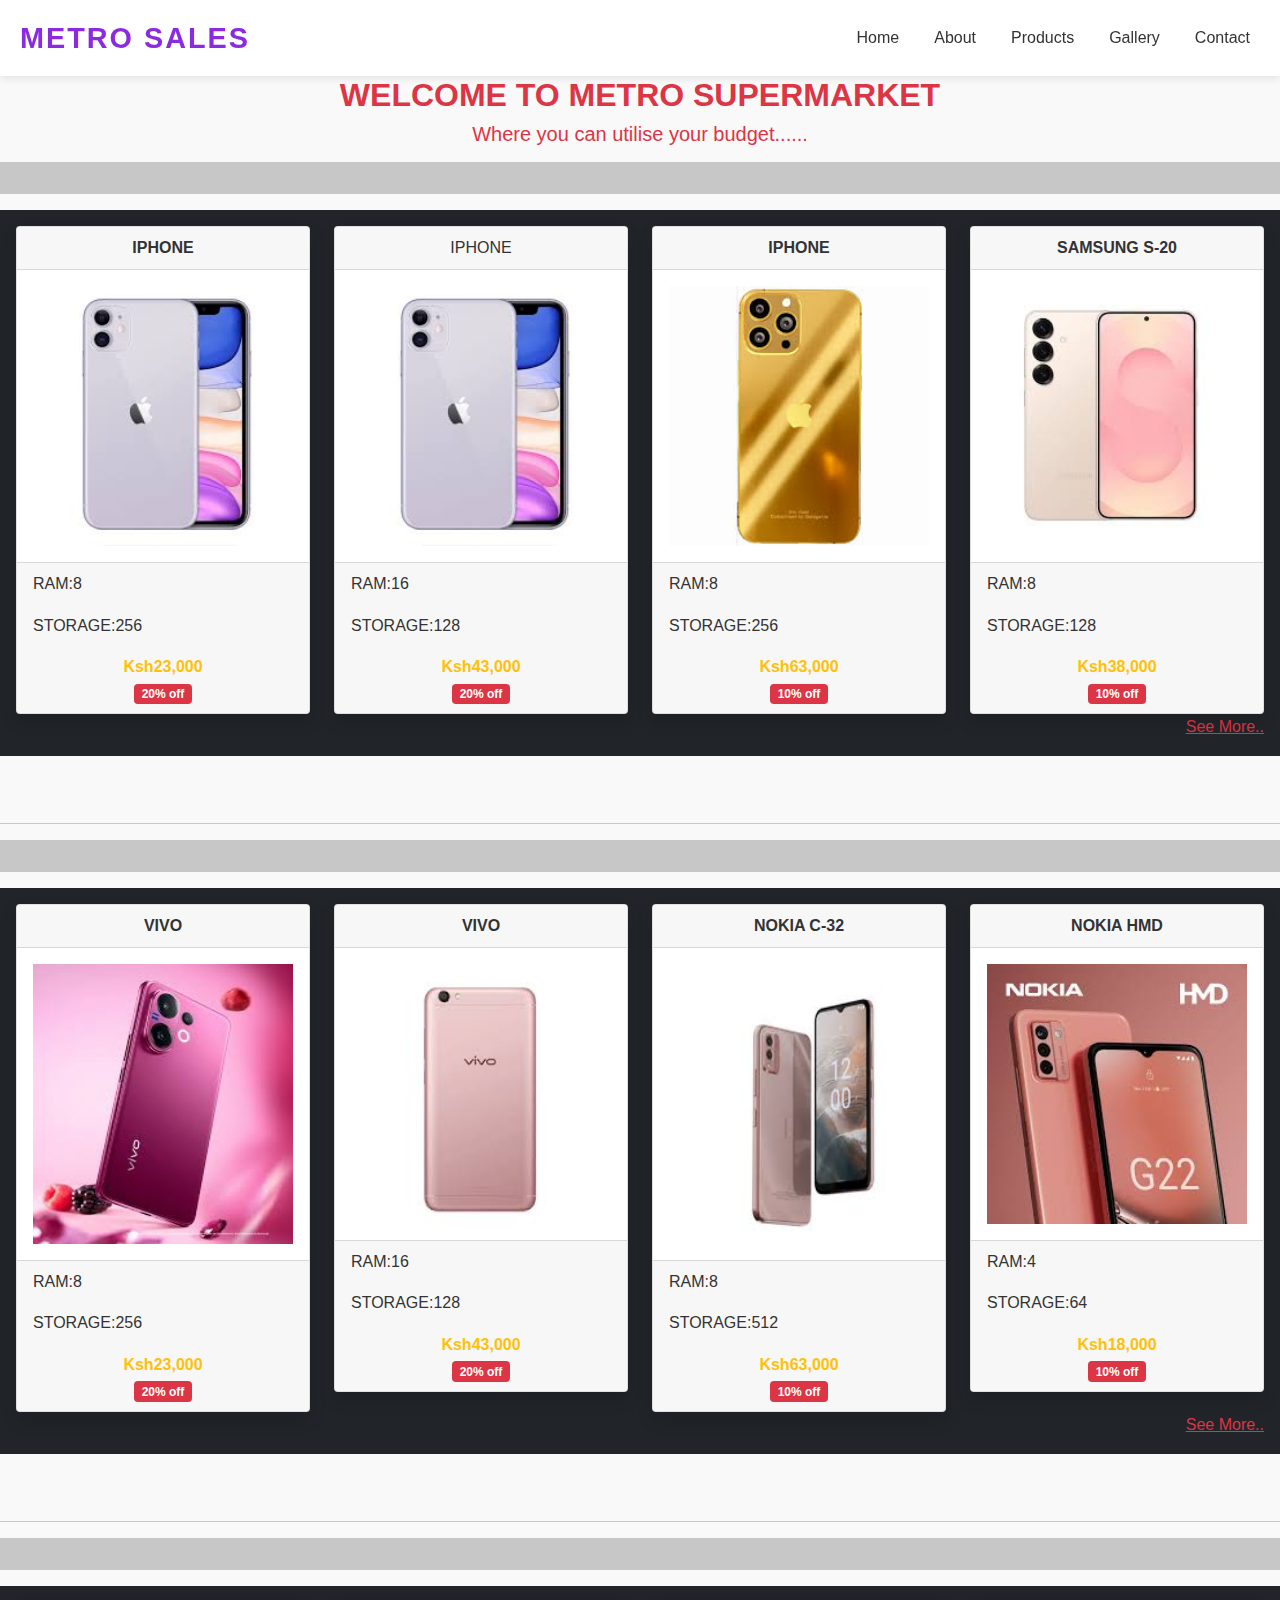
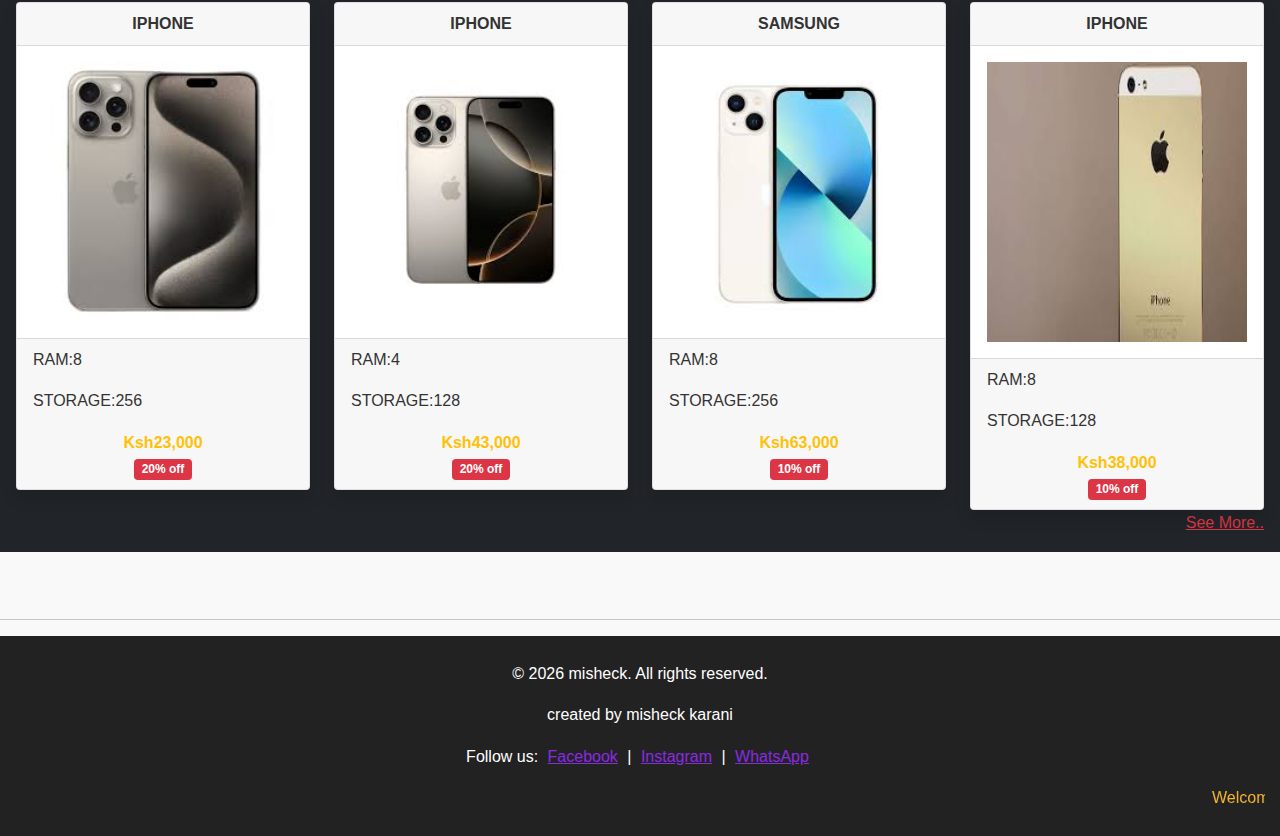
<file: Phones.html>
<!DOCTYPE html>
<html >
<head>
    <meta charset="UTF-8">
    <meta name="viewport" content="width=device-width, initial-scale=1.0">
    <title>Document</title>
    <link rel="stylesheet" href="dist/css/bootstrap.css">
      <script src="dist/js/bootstrap.js"></script>
      <link rel="stylesheet" href="style.css">
<style>
  * { box-sizing: border-box; margin:0; padding:0; font-family: Arial,sans-serif;}
  body { background:#f9f9f9; color:#333; line-height:1.6;}

  /* Navbar */
  nav { display:flex; justify-content:space-between; align-items:center; padding:15px 20px; background:#fff; box-shadow:0 2px 8px rgba(0,0,0,0.1); position:sticky; top:0; z-index:100;}
  .logo { font-size:1.8rem; font-weight:bold; color:#8a2be2; letter-spacing:2px;}
  .nav-links { display:flex; gap:15px; align-items:center;}
  .nav-links a { text-decoration:none; color:#333; padding:5px 10px; border-radius:5px; transition:0.3s;}
  .nav-links a:hover { background:#8a2be2; color:#fff;}
  .login-btn, .profile-btn, .cart-btn { padding:5px 12px; border:none; background:#8a2be2; color:#fff; border-radius:5px; cursor:pointer; transition:0.3s;}
  .login-btn:hover, .profile-btn:hover, .cart-btn:hover { background:#6c1bbf;}

  /* Hamburger */
  .hamburger { display:none; flex-direction:column; cursor:pointer; gap:4px;}
  .hamburger div { width:25px; height:3px; background:#333;}


  /* Product Categories Buttons */
  .product-categories { display:flex; flex-wrap:wrap; justify-content:center; gap:20px; padding:50px 20px;}
  .category-btn { display:inline-block; padding:25px 35px; background:#8a2be2; color:#fff; font-size:1.2rem; border-radius:12px; text-decoration:none; transition:0.3s; text-align:center; width:180px;}
  .category-btn:hover { background:#6c1bbf; transform:scale(1.05); }

  /* Footer */
  footer { background:#222; color:#fff; padding:25px 15px; text-align:center;}
  footer a { color:#8a2be2; margin:0 5px; transition:0.3s;}
  footer a:hover { color:#f7b731;}
  footer marquee { color:#f7b731; margin-top:10px; display:block;}



  /* Responsive */
  @media(max-width:768px){ 
    .nav-links { display:none; flex-direction:column; background:#fff; position:absolute; top:60px; right:0; width:200px; box-shadow:0 2px 8px rgba(0,0,0,0.2); border-radius:5px;}
    .nav-links.active { display:flex;}
    .hamburger { display:flex;}
    .category-btn { width:45%; padding:20px; font-size:1rem;}
  }
 
</style>
</head>
<body>

<!-- Navbar -->
<nav>
  <div class="logo">METRO SALES</div>
  <div class="hamburger" id="hamburger"><div></div><div></div><div></div></div>
  <div class="nav-links" id="navLinks">
    <a href="index.html">Home</a>
    <a href="About.html">About</a>
    <a href="products.html">Products</a>
    <a href="gallery.html">Gallery</a>
    <a href="help.html">Contact</a>
   
  </div>
</nav>

     <section class="text-danger" id="back2">
            <h2 class="text-center "><b>WELCOME TO METRO SUPERMARKET</b></h2>
            <h5 class="text-center">Where you can utilise your budget...... </h5>
        </section>

      <hr class="p-3" ><section class="row p-3 bg-dark">
            <div class="col-lg-3 text-center">
                <!-- below is the div carring the card and its content -->
                <div class="card shadow text-">
                    <!-- below is the div with header section -->
                     <div class="card-header text-center"><b>IPHONE</b></div>

                      <!-- beloow is div containing body section card -->
                  <div class="card-body">
                    <img src="phones/download (1).jpg" alt="" height="90%" width="100%" id="hover"> 
                  </div>
                  <!-- below is the div with the footer section of  card -->
                   <div class="card-footer">
                        <p class="text-start">RAM:8</p>
                        <P class="text-start">STORAGE:256</P>
                        <P class="text-start"></P>
                        <b class="text-warning text-center">Ksh23,000</b> <br>

                         <span class="badge bg-danger ">20% off</span>
                  </div>
                </div>
            </div>
            
            <div class="col-lg-3 text-center" >
                <!-- below is the div carring the card and its content -->
                 <div class="card shadow">
                    <!-- below is the div with header section -->
                     <div class="card-header text-center"><b></b>IPHONE</div>

                     <!-- beloow is div containing body section card -->
                  <div class="card-body">
                    <img src="phones/download (2).jpg" alt="" height="90%" width="100%" id="hover"> 
                  </div>
                <!-- below is the div with the footer section of  card -->
                 <div class="card-footer">
                    <p class="text-start">RAM:16</p>
                    <P class="text-start">STORAGE:128</P>
                    <P class="text-start"></P>
                    <b class="text-warning text-center">Ksh43,000</b> <br>

                    <span class="badge bg-danger ">20% off</span>
                </div>
                     
                 </div>

                 
            </div>
             <div class="col-lg-3 text-center">
                <!-- below is the div carring the card and its content -->
                 <div class="card shadow">
                    <!-- below is the div with header section -->
                     <div class="card-header text-center"><b>IPHONE</b></div>

                      <!-- beloow is div containing body section card -->
                  <div class="card-body">
                    <img src="phones/download (3).jpg" alt="" height="90%" width="100%" id="hover"> 
                  </div>
                <!-- below is the div with the footer section of  card -->
                 <div class="card-footer">
                    <p class="text-start">RAM:8</p>
                    <P class="text-start">STORAGE:256</P>
                    <P class="text-start"></P>
                    <b class="text-warning text-center">Ksh63,000</b> <br>

                    <span class="badge bg-danger ">10% off</span>
                </div>
                 </div>

                
            </div>
            
             <div class="col-lg-3 text-center">
                <!-- below is the div carring the card and its content -->
                 <div class="card shadow">
                    <!-- below is the div with header section -->
                     <div class="card-header text-center"><b>SAMSUNG S-20</b></div>

                     <!-- beloow is div containing body section card -->
                  <div class="card-body">
                    <img src="phones/download (4).jpg" alt="" height="90%" width="100%" id="hover"> 
                  </div>
                <!-- below is the div with the footer section of  card -->
                 <div class="card-footer">
                    <p class="text-start">RAM:8</p>
                    <P class="text-start">STORAGE:128</P>
                    <P class="text-start"></P>
                    <b class="text-warning text-center">Ksh38,000</b> <br>

                    <span class="badge bg-danger ">10% off</span>
                </div>
                 </div>

                 
            </div>
             <a href="computing.html" class="text-end text-danger">See More..</a>
        </section><br><br><hr>
        <!-- section 2 starts here -->

         <hr class="p-3" ><section class="row p-3 bg-dark">
            <div class="col-lg-3 text-center">
                <!-- below is the div carring the card and its content -->
                <div class="card shadow text-">
                    <!-- below is the div with header section -->
                     <div class="card-header text-center"><b>VIVO</b></div>

                      <!-- beloow is div containing body section card -->
                  <div class="card-body">
                    <img src="phones/download (5).jpg" alt="" height="280px" width="100%" id="hover"> 
                  </div>
                  <!-- below is the div with the footer section of  card -->
                   <div class="card-footer">
                        <p class="text-start">RAM:8</p>
                        <P class="text-start">STORAGE:256</P>
                        <P class="text-start"></P>
                        <b class="text-warning text-center">Ksh23,000</b> <br>

                         <span class="badge bg-danger ">20% off</span>
                  </div>
                </div>
            </div>
            
            <div class="col-lg-3 text-center" >
                <!-- below is the div carring the card and its content -->
                 <div class="card shadow">
                    <!-- below is the div with header section -->
                     <div class="card-header text-center"><b>VIVO</b></div>

                     <!-- beloow is div containing body section card -->
                  <div class="card-body">
                    <img src="phones/download (6).jpg" alt="" height="90%" width="100%" id="hover"> 
                  </div>
                <!-- below is the div with the footer section of  card -->
                 <div class="card-footer">
                    <p class="text-start">RAM:16</p>
                    <P class="text-start">STORAGE:128</P>
                    <P class="text-start"></P>
                    <b class="text-warning text-center">Ksh43,000</b> <br>

                    <span class="badge bg-danger ">20% off</span>
                </div>
                     
                 </div>

                 
            </div>
             <div class="col-lg-3 text-center">
                <!-- below is the div carring the card and its content -->
                 <div class="card shadow">
                    <!-- below is the div with header section -->
                     <div class="card-header text-center"><b>NOKIA C-32</b></div>

                      <!-- beloow is div containing body section card -->
                  <div class="card-body">
                    <img src="phones/download (7).jpg" alt="" height="280px" width="100%" id="hover"> 
                  </div>
                <!-- below is the div with the footer section of  card -->
                 <div class="card-footer">
                    <p class="text-start">RAM:8</p>
                    <P class="text-start">STORAGE:512</P>
                    <P class="text-start"></P>
                    <b class="text-warning text-center">Ksh63,000</b> <br>

                    <span class="badge bg-danger ">10% off</span>
                </div>
                 </div>

                
            </div>
            
             <div class="col-lg-3 text-center">
                <!-- below is the div carring the card and its content -->
                 <div class="card shadow">
                    <!-- below is the div with header section -->
                     <div class="card-header text-center"><b>NOKIA HMD</b></div>

                     <!-- beloow is div containing body section card -->
                  <div class="card-body">
                    <img src="phones/download (8).jpg" alt="" height="90%" width="100%" id="hover"> 
                  </div>
                <!-- below is the div with the footer section of  card -->
                 <div class="card-footer">
                    <p class="text-start">RAM:4</p>
                    <P class="text-start">STORAGE:64</P>
                    <P class="text-start"></P>
                    <b class="text-warning text-center">Ksh18,000</b> <br>

                    <span class="badge bg-danger ">10% off</span>
                </div>
                 </div>

                 
            </div>
             <a href="computing.html" class="text-end text-danger">See More..</a>
        </section><br><br><hr>

         <hr class="p-3" ><section class="row p-3 bg-dark">
            <div class="col-lg-3 text-center">
                <!-- below is the div carring the card and its content -->
                <div class="card shadow text-">
                    <!-- below is the div with header section -->
                     <div class="card-header text-center"><b>IPHONE</b></div>

                      <!-- beloow is div containing body section card -->
                  <div class="card-body">
                    <img src="phones/images (1).jpg" alt="" height="900%" width="100%" id="hover"> 
                  </div>
                  <!-- below is the div with the footer section of  card -->
                   <div class="card-footer">
                        <p class="text-start">RAM:8</p>
                        <P class="text-start">STORAGE:256</P>
                        <P class="text-start"></P>
                        <b class="text-warning text-center">Ksh23,000</b> <br>

                         <span class="badge bg-danger ">20% off</span>
                  </div>
                </div>
            </div>
            
            <div class="col-lg-3 text-center" >
                <!-- below is the div carring the card and its content -->
                 <div class="card shadow">
                    <!-- below is the div with header section -->
                     <div class="card-header text-center"><b>IPHONE</b></div>

                     <!-- beloow is div containing body section card -->
                  <div class="card-body">
                    <img src="phones/images (2).jpg" alt="" height="90%" width="100%" id="hover"> 
                  </div>
                <!-- below is the div with the footer section of  card -->
                 <div class="card-footer">
                    <p class="text-start">RAM:4</p>
                    <P class="text-start">STORAGE:128</P>
                    <P class="text-start"></P>
                    <b class="text-warning text-center">Ksh43,000</b> <br>

                    <span class="badge bg-danger ">20% off</span>
                </div>
                     
                 </div>

                 
            </div>
             <div class="col-lg-3 text-center">
                <!-- below is the div carring the card and its content -->
                 <div class="card shadow">
                    <!-- below is the div with header section -->
                     <div class="card-header text-center"><b>SAMSUNG</b></div>

                      <!-- beloow is div containing body section card -->
                  <div class="card-body">
                    <img src="phones/images (3).jpg" alt="" height="90%" width="100%" id="hover"> 
                  </div>
                <!-- below is the div with the footer section of  card -->
                 <div class="card-footer">
                    <p class="text-start">RAM:8</p>
                    <P class="text-start">STORAGE:256</P>
                    <P class="text-start"></P>
                    <b class="text-warning text-center">Ksh63,000</b> <br>

                    <span class="badge bg-danger ">10% off</span>
                </div>
                 </div>

                
            </div>
            
             <div class="col-lg-3 text-center">
                <!-- below is the div carring the card and its content -->
                 <div class="card shadow">
                    <!-- below is the div with header section -->
                     <div class="card-header text-center"><b>IPHONE</b></div>

                     <!-- beloow is div containing body section card -->
                  <div class="card-body">
                    <img src="phones/images (4).jpg" alt="" height="280" width="100%" id="hover"> 
                  </div>
                <!-- below is the div with the footer section of  card -->
                 <div class="card-footer">
                    <p class="text-start">RAM:8</p>
                    <P class="text-start">STORAGE:128</P>
                    <P class="text-start"></P>
                    <b class="text-warning text-center">Ksh38,000</b> <br>

                    <span class="badge bg-danger ">10% off</span>
                </div>
                 </div>

                 
            </div>
             <a href="computing.html" class="text-end text-danger">See More..</a>
        </section><br><br><hr>


        <!-- Footer -->
            <style>
             /* Footer */
  footer { background:#222; color:#fff; padding:25px 15px; text-align:center;}
  footer a { color:#8a2be2; margin:0 5px; transition:0.3s;}
  footer a:hover { color:#f7b731;}
  footer marquee { color:#f7b731; margin-top:10px; display:block;}
        </style>
<footer>
  <p>© 2026 misheck. All rights reserved.</p>
  <p>created by misheck karani</p>
  <p>Follow us: <a href="http://Facebook">Facebook</a> | <a href="http://Instagram">Instagram</a> | <a href="#">WhatsApp</a></p>
  <marquee>Welcome to Metro – supermarket and elegance in every product!</marquee>
</footer>
        
</body>
</html>
</file>
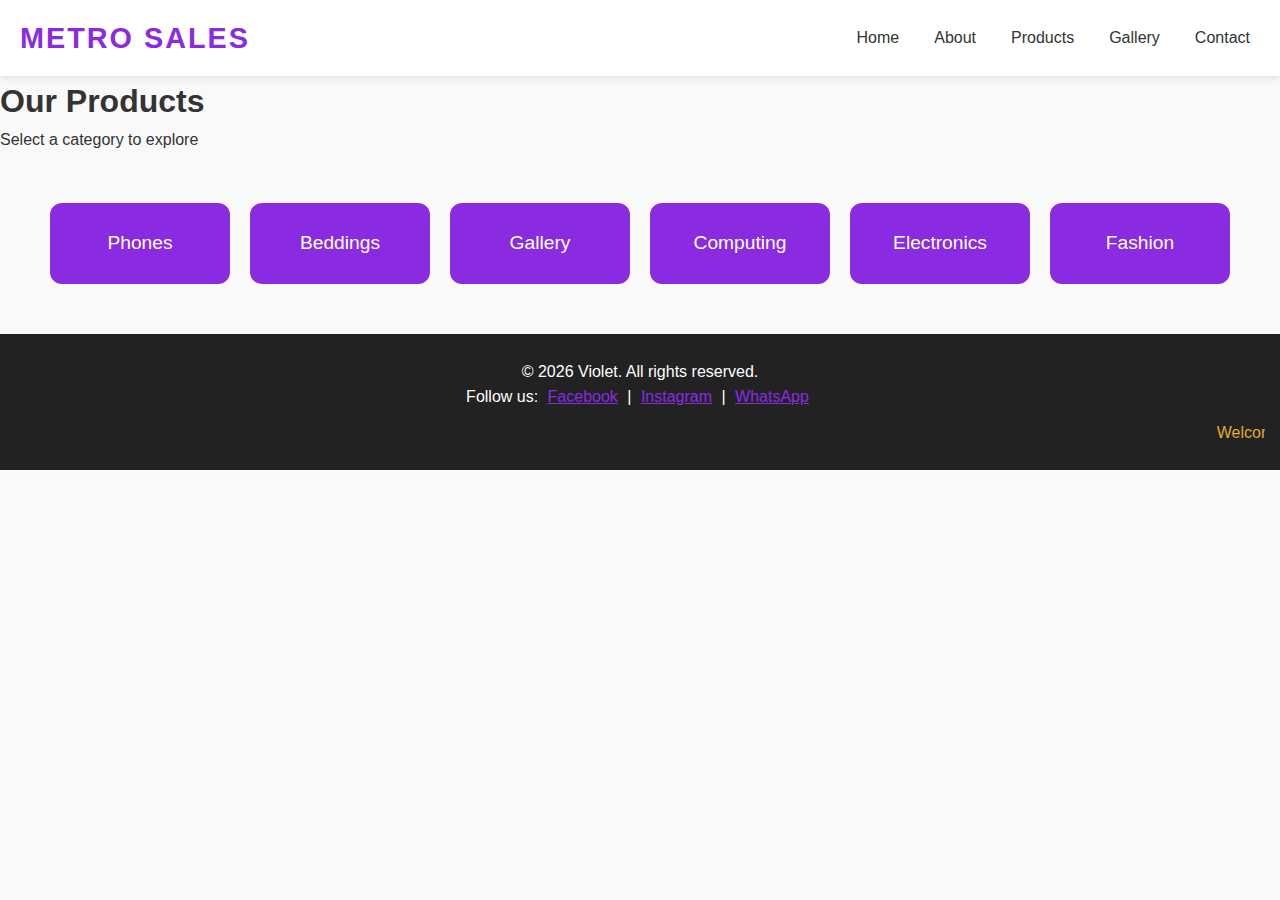
<file: products.html>
<!DOCTYPE html>
<html lang="en">
<head>
<meta charset="UTF-8">
<meta name="viewport" content="width=device-width, initial-scale=1.0">
<title>Metros - Products</title>
<style>
  * { box-sizing: border-box; margin:0; padding:0; font-family: Arial,sans-serif;}
  body { background:#f9f9f9; color:#333; line-height:1.6;}

  /* Navbar */
  nav { display:flex; justify-content:space-between; align-items:center; padding:15px 20px; background:#fff; box-shadow:0 2px 8px rgba(0,0,0,0.1); position:sticky; top:0; z-index:100;}
  .logo { font-size:1.8rem; font-weight:bold; color:#8a2be2; letter-spacing:2px;}
  .nav-links { display:flex; gap:15px; align-items:center;}
  .nav-links a { text-decoration:none; color:#333; padding:5px 10px; border-radius:5px; transition:0.3s;}
  .nav-links a:hover { background:#8a2be2; color:#fff;}
  .login-btn, .profile-btn, .cart-btn { padding:5px 12px; border:none; background:#8a2be2; color:#fff; border-radius:5px; cursor:pointer; transition:0.3s;}
  .login-btn:hover, .profile-btn:hover, .cart-btn:hover { background:#6c1bbf;}

  /* Hamburger */
  .hamburger { display:none; flex-direction:column; cursor:pointer; gap:4px;}
  .hamburger div { width:25px; height:3px; background:#333;}


  /* Product Categories Buttons */
  .product-categories { display:flex; flex-wrap:wrap; justify-content:center; gap:20px; padding:50px 20px;}
  .category-btn { display:inline-block; padding:25px 35px; background:#8a2be2; color:#fff; font-size:1.2rem; border-radius:12px; text-decoration:none; transition:0.3s; text-align:center; width:180px;}
  .category-btn:hover { background:#6c1bbf; transform:scale(1.05); }

  /* Footer */
  footer { background:#222; color:#fff; padding:25px 15px; text-align:center;}
  footer a { color:#8a2be2; margin:0 5px; transition:0.3s;}
  footer a:hover { color:#f7b731;}
  footer marquee { color:#f7b731; margin-top:10px; display:block;}



  /* Responsive */
  @media(max-width:768px){ 
    .nav-links { display:none; flex-direction:column; background:#fff; position:absolute; top:60px; right:0; width:200px; box-shadow:0 2px 8px rgba(0,0,0,0.2); border-radius:5px;}
    .nav-links.active { display:flex;}
    .hamburger { display:flex;}
    .category-btn { width:45%; padding:20px; font-size:1rem;}
  }
 
</style>
</head>
<body>

<!-- Navbar -->
<nav>
  <div class="logo">METRO SALES</div>
  <div class="hamburger" id="hamburger"><div></div><div></div><div></div></div>
  <div class="nav-links" id="navLinks">
    <a href="index.html">Home</a>
    <a href="About.html">About</a>
    <a href="products.html">Products</a>
    <a href="gallery.html">Gallery</a>
    <a href="help.html">Contact</a>
   
  </div>
</nav>


<!-- Header -->
<header>
  <div>
    <h1>Our Products</h1>
    <p>Select a category to explore</p>
  </div>
</header>

<!-- Product Categories -->
<section class="product-categories">
  <a href="Phones.html" class="category-btn">Phones</a>
  <a href="beddings.html" class="category-btn">Beddings</a>
  <a href="gallery.html" class="category-btn">Gallery</a>
  <a href="computing.html" class="category-btn">Computing</a>
  <a href="electronics.html" class="category-btn">Electronics</a>
  <a href="fashion.html" class="category-btn">Fashion</a>
</section>

<!-- Footer -->
<footer>
  <p>© 2026 Violet. All rights reserved.</p>
  <p>Follow us: <a href="#">Facebook</a> | <a href="#">Instagram</a> | <a href="#">WhatsApp</a></p>
  <marquee>Welcome to Metro Luxury and elegance in every product!</marquee>
</footer>



</body>
</html>
</file>
<file: style.css>
#hover:hover{
            transform: scale(1.1);
            transition: 3s;
        }
        #back2{
            
        }
        #move{
            transition: 3s;
        }
        #carol{
            background-image: url(images2/Unleash\ the\ power\ \ Partnership\ negotiations\ and….jpg);
        }
        .body{
            padding:40px;
            padding-top: 30px;
            padding-bottom: 30px;
            
        }
        .body{
            align-content: center;
        }
        
        .end{
            margin-left: 5px;
        }
        
        #help{
            background-image: url(images2/Unleash\ the\ power\ \ Partnership\ negotiations\ and….jpg);
        }
</file>
